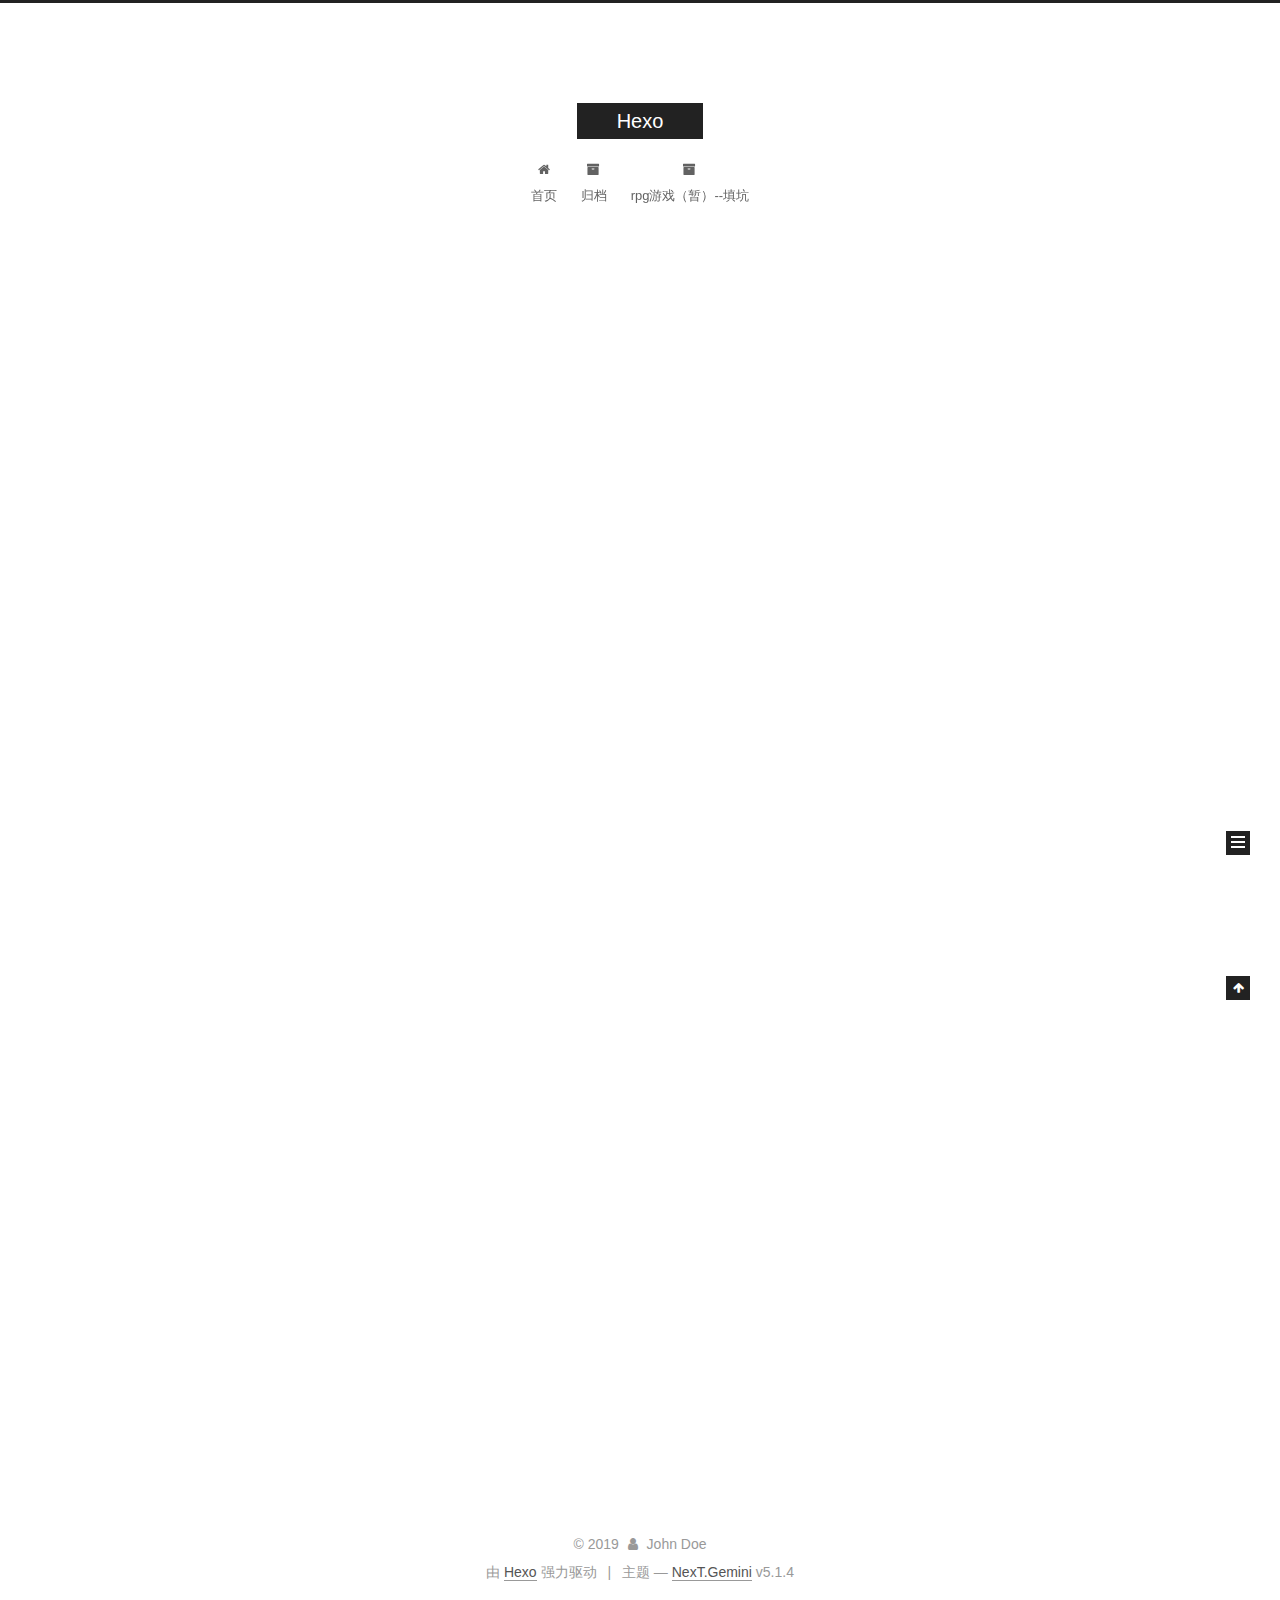
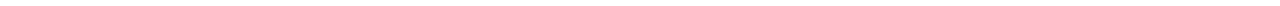
<file: index.html>
<!DOCTYPE html>



  


<html class="theme-next gemini use-motion" lang="zh-Hans">
<head><meta name="generator" content="Hexo 3.8.0">
  <meta charset="UTF-8">
<meta http-equiv="X-UA-Compatible" content="IE=edge">
<meta name="viewport" content="width=device-width, initial-scale=1, maximum-scale=1">
<meta name="theme-color" content="#222">









<meta http-equiv="Cache-Control" content="no-transform">
<meta http-equiv="Cache-Control" content="no-siteapp">
















  
  
  <link href="/lib/fancybox/source/jquery.fancybox.css?v=2.1.5" rel="stylesheet" type="text/css">







<link href="/lib/font-awesome/css/font-awesome.min.css?v=4.6.2" rel="stylesheet" type="text/css">

<link href="/css/main.css?v=5.1.4" rel="stylesheet" type="text/css">


  <link rel="apple-touch-icon" sizes="180x180" href="/images/apple-touch-icon-next.png?v=5.1.4">


  <link rel="icon" type="image/png" sizes="32x32" href="/images/favicon-32x32-next.png?v=5.1.4">


  <link rel="icon" type="image/png" sizes="16x16" href="/images/favicon-16x16-next.png?v=5.1.4">


  <link rel="mask-icon" href="/images/logo.svg?v=5.1.4" color="#222">





  <meta name="keywords" content="Hexo, NexT">










<meta property="og:type" content="website">
<meta property="og:title" content="Hexo">
<meta property="og:url" content="http://yoursite.com/index.html">
<meta property="og:site_name" content="Hexo">
<meta property="og:locale" content="zh-Hans">
<meta name="twitter:card" content="summary">
<meta name="twitter:title" content="Hexo">



<script type="text/javascript" id="hexo.configurations">
  var NexT = window.NexT || {};
  var CONFIG = {
    root: '/',
    scheme: 'Gemini',
    version: '5.1.4',
    sidebar: {"position":"left","display":"post","offset":12,"b2t":false,"scrollpercent":false,"onmobile":false},
    fancybox: true,
    tabs: true,
    motion: {"enable":true,"async":false,"transition":{"post_block":"fadeIn","post_header":"slideDownIn","post_body":"slideDownIn","coll_header":"slideLeftIn","sidebar":"slideUpIn"}},
    duoshuo: {
      userId: '0',
      author: '博主'
    },
    algolia: {
      applicationID: '',
      apiKey: '',
      indexName: '',
      hits: {"per_page":10},
      labels: {"input_placeholder":"Search for Posts","hits_empty":"We didn't find any results for the search: ${query}","hits_stats":"${hits} results found in ${time} ms"}
    }
  };
</script>



  <link rel="canonical" href="http://yoursite.com/">





  <title>Hexo</title>
  








</head>

<body itemscope="" itemtype="http://schema.org/WebPage" lang="zh-Hans">

  
  
    
  

  <div class="container sidebar-position-left 
  page-home">
    <div class="headband"></div>

    <header id="header" class="header" itemscope="" itemtype="http://schema.org/WPHeader">
      <div class="header-inner"><div class="site-brand-wrapper">
  <div class="site-meta ">
    

    <div class="custom-logo-site-title">
      <a href="/" class="brand" rel="start">
        <span class="logo-line-before"><i></i></span>
        <span class="site-title">Hexo</span>
        <span class="logo-line-after"><i></i></span>
      </a>
    </div>
      
        <p class="site-subtitle"></p>
      
  </div>

  <div class="site-nav-toggle">
    <button>
      <span class="btn-bar"></span>
      <span class="btn-bar"></span>
      <span class="btn-bar"></span>
    </button>
  </div>
</div>

<nav class="site-nav">
  

  
    <ul id="menu" class="menu">
      
        
        <li class="menu-item menu-item-home">
          <a href="/" rel="section">
            
              <i class="menu-item-icon fa fa-fw fa-home"></i> <br>
            
            首页
          </a>
        </li>
      
        
        <li class="menu-item menu-item-archives">
          <a href="/archives/" rel="section">
            
              <i class="menu-item-icon fa fa-fw fa-archive"></i> <br>
            
            归档
          </a>
        </li>
      
	   <li class="menu-item menu-item-archives">
          <a href="/Project1/" rel="section">
            
              <i class="menu-item-icon fa fa-fw fa-archive"></i> <br>
            
			rpg游戏（暂）--填坑
          </a>
        </li>

      
    </ul>
  

  
</nav>



 </div>
    </header>

    <main id="main" class="main">
      <div class="main-inner">
        <div class="content-wrap">
          <div id="content" class="content">
            
  <section id="posts" class="posts-expand">
    
      

  

  
  
  

  <article class="post post-type-normal" itemscope="" itemtype="http://schema.org/Article">
  
  
  
  <div class="post-block">
    <link itemprop="mainEntityOfPage" href="http://yoursite.com/2019/01/29/postName/">

    <span hidden itemprop="author" itemscope="" itemtype="http://schema.org/Person">
      <meta itemprop="name" content="John Doe">
      <meta itemprop="description" content="">
      <meta itemprop="image" content="/images/avatar.gif">
    </span>

    <span hidden itemprop="publisher" itemscope="" itemtype="http://schema.org/Organization">
      <meta itemprop="name" content="Hexo">
    </span>

    
      <header class="post-header">

        
        
          <h1 class="post-title" itemprop="name headline">
                
                <a class="post-title-link" href="/2019/01/29/postName/" itemprop="url">postName</a></h1>
        

        <div class="post-meta">
          <span class="post-time">
            
              <span class="post-meta-item-icon">
                <i class="fa fa-calendar-o"></i>
              </span>
              
                <span class="post-meta-item-text">发表于</span>
              
              <time title="创建于" itemprop="dateCreated datePublished" datetime="2019-01-29T20:27:27+08:00">
                2019-01-29
              </time>
            

            

            
          </span>

          

          
            
          

          
          

          

          

          

        </div>
      </header>
    

    
    
    
    <div class="post-body" itemprop="articleBody">

      
      

      
        
          
            
          
        
      
    </div>
    
    
    

    

    

    

    <footer class="post-footer">
      

      

      

      
      
        <div class="post-eof"></div>
      
    </footer>
  </div>
  
  
  
  </article>


    
      

  

  
  
  

  <article class="post post-type-normal" itemscope="" itemtype="http://schema.org/Article">
  
  
  
  <div class="post-block">
    <link itemprop="mainEntityOfPage" href="http://yoursite.com/2019/01/29/hello-world/">

    <span hidden itemprop="author" itemscope="" itemtype="http://schema.org/Person">
      <meta itemprop="name" content="John Doe">
      <meta itemprop="description" content="">
      <meta itemprop="image" content="/images/avatar.gif">
    </span>

    <span hidden itemprop="publisher" itemscope="" itemtype="http://schema.org/Organization">
      <meta itemprop="name" content="Hexo">
    </span>

    
      <header class="post-header">

        
        
          <h1 class="post-title" itemprop="name headline">
                
                <a class="post-title-link" href="/2019/01/29/hello-world/" itemprop="url">Hello World</a></h1>
        

        <div class="post-meta">
          <span class="post-time">
            
              <span class="post-meta-item-icon">
                <i class="fa fa-calendar-o"></i>
              </span>
              
                <span class="post-meta-item-text">发表于</span>
              
              <time title="创建于" itemprop="dateCreated datePublished" datetime="2019-01-29T19:10:36+08:00">
                2019-01-29
              </time>
            

            

            
          </span>

          

          
            
          

          
          

          

          

          

        </div>
      </header>
    

    
    
    
    <div class="post-body" itemprop="articleBody">

      
      

      
        
          
            <p>Welcome to <a href="https://hexo.io/" target="_blank" rel="noopener">Hexo</a>! This is your very first post. Check <a href="https://hexo.io/docs/" target="_blank" rel="noopener">documentation</a> for more info. If you get any problems when using Hexo, you can find the answer in <a href="https://hexo.io/docs/troubleshooting.html" target="_blank" rel="noopener">troubleshooting</a> or you can ask me on <a href="https://github.com/hexojs/hexo/issues" target="_blank" rel="noopener">GitHub</a>.</p>
<h2 id="Quick-Start"><a href="#Quick-Start" class="headerlink" title="Quick Start"></a>Quick Start</h2><h3 id="Create-a-new-post"><a href="#Create-a-new-post" class="headerlink" title="Create a new post"></a>Create a new post</h3><figure class="highlight bash"><table><tr><td class="gutter"><pre><span class="line">1</span><br></pre></td><td class="code"><pre><span class="line">$ hexo new <span class="string">"My New Post"</span></span><br></pre></td></tr></table></figure>
<p>More info: <a href="https://hexo.io/docs/writing.html" target="_blank" rel="noopener">Writing</a></p>
<h3 id="Run-server"><a href="#Run-server" class="headerlink" title="Run server"></a>Run server</h3><figure class="highlight bash"><table><tr><td class="gutter"><pre><span class="line">1</span><br></pre></td><td class="code"><pre><span class="line">$ hexo server</span><br></pre></td></tr></table></figure>
<p>More info: <a href="https://hexo.io/docs/server.html" target="_blank" rel="noopener">Server</a></p>
<h3 id="Generate-static-files"><a href="#Generate-static-files" class="headerlink" title="Generate static files"></a>Generate static files</h3><figure class="highlight bash"><table><tr><td class="gutter"><pre><span class="line">1</span><br></pre></td><td class="code"><pre><span class="line">$ hexo generate</span><br></pre></td></tr></table></figure>
<p>More info: <a href="https://hexo.io/docs/generating.html" target="_blank" rel="noopener">Generating</a></p>
<h3 id="Deploy-to-remote-sites"><a href="#Deploy-to-remote-sites" class="headerlink" title="Deploy to remote sites"></a>Deploy to remote sites</h3><figure class="highlight bash"><table><tr><td class="gutter"><pre><span class="line">1</span><br></pre></td><td class="code"><pre><span class="line">$ hexo deploy</span><br></pre></td></tr></table></figure>
<p>More info: <a href="https://hexo.io/docs/deployment.html" target="_blank" rel="noopener">Deployment</a></p>

          
        
      
    </div>
    
    
    

    

    

    

    <footer class="post-footer">
      

      

      

      
      
        <div class="post-eof"></div>
      
    </footer>
  </div>
  
  
  
  </article>


    
  </section>

  


          </div>
          


          

        </div>
        
          
  
  <div class="sidebar-toggle">
    <div class="sidebar-toggle-line-wrap">
      <span class="sidebar-toggle-line sidebar-toggle-line-first"></span>
      <span class="sidebar-toggle-line sidebar-toggle-line-middle"></span>
      <span class="sidebar-toggle-line sidebar-toggle-line-last"></span>
    </div>
  </div>

  <aside id="sidebar" class="sidebar">
    
    <div class="sidebar-inner">

      

      

      <section class="site-overview-wrap sidebar-panel sidebar-panel-active">
        <div class="site-overview">
          <div class="site-author motion-element" itemprop="author" itemscope="" itemtype="http://schema.org/Person">
            
              <p class="site-author-name" itemprop="name">John Doe</p>
              <p class="site-description motion-element" itemprop="description"></p>
          </div>

          <nav class="site-state motion-element">

            
              <div class="site-state-item site-state-posts">
              
                <a href="/archives/">
              
                  <span class="site-state-item-count">2</span>
                  <span class="site-state-item-name">日志</span>
                </a>
              </div>
            

            

            

          </nav>

          

          

          
          

          
          

          

        </div>
      </section>

      

      

    </div>
  </aside>


        
      </div>
    </main>

    <footer id="footer" class="footer">
      <div class="footer-inner">
        <div class="copyright">&copy; <span itemprop="copyrightYear">2019</span>
  <span class="with-love">
    <i class="fa fa-user"></i>
  </span>
  <span class="author" itemprop="copyrightHolder">John Doe</span>

  
</div>


  <div class="powered-by">由 <a class="theme-link" target="_blank" href="https://hexo.io">Hexo</a> 强力驱动</div>



  <span class="post-meta-divider">|</span>



  <div class="theme-info">主题 &mdash; <a class="theme-link" target="_blank" href="https://github.com/iissnan/hexo-theme-next">NexT.Gemini</a> v5.1.4</div>




        







        
      </div>
    </footer>

    
      <div class="back-to-top">
        <i class="fa fa-arrow-up"></i>
        
      </div>
    

    

  </div>

  

<script type="text/javascript">
  if (Object.prototype.toString.call(window.Promise) !== '[object Function]') {
    window.Promise = null;
  }
</script>









  












  
  
    <script type="text/javascript" src="/lib/jquery/index.js?v=2.1.3"></script>
  

  
  
    <script type="text/javascript" src="/lib/fastclick/lib/fastclick.min.js?v=1.0.6"></script>
  

  
  
    <script type="text/javascript" src="/lib/jquery_lazyload/jquery.lazyload.js?v=1.9.7"></script>
  

  
  
    <script type="text/javascript" src="/lib/velocity/velocity.min.js?v=1.2.1"></script>
  

  
  
    <script type="text/javascript" src="/lib/velocity/velocity.ui.min.js?v=1.2.1"></script>
  

  
  
    <script type="text/javascript" src="/lib/fancybox/source/jquery.fancybox.pack.js?v=2.1.5"></script>
  


  


  <script type="text/javascript" src="/js/src/utils.js?v=5.1.4"></script>

  <script type="text/javascript" src="/js/src/motion.js?v=5.1.4"></script>



  
  


  <script type="text/javascript" src="/js/src/affix.js?v=5.1.4"></script>

  <script type="text/javascript" src="/js/src/schemes/pisces.js?v=5.1.4"></script>



  

  


  <script type="text/javascript" src="/js/src/bootstrap.js?v=5.1.4"></script>



  


  




	





  





  












  





  

  

  

  
  

  

  

  

</body>
</html>
</file>
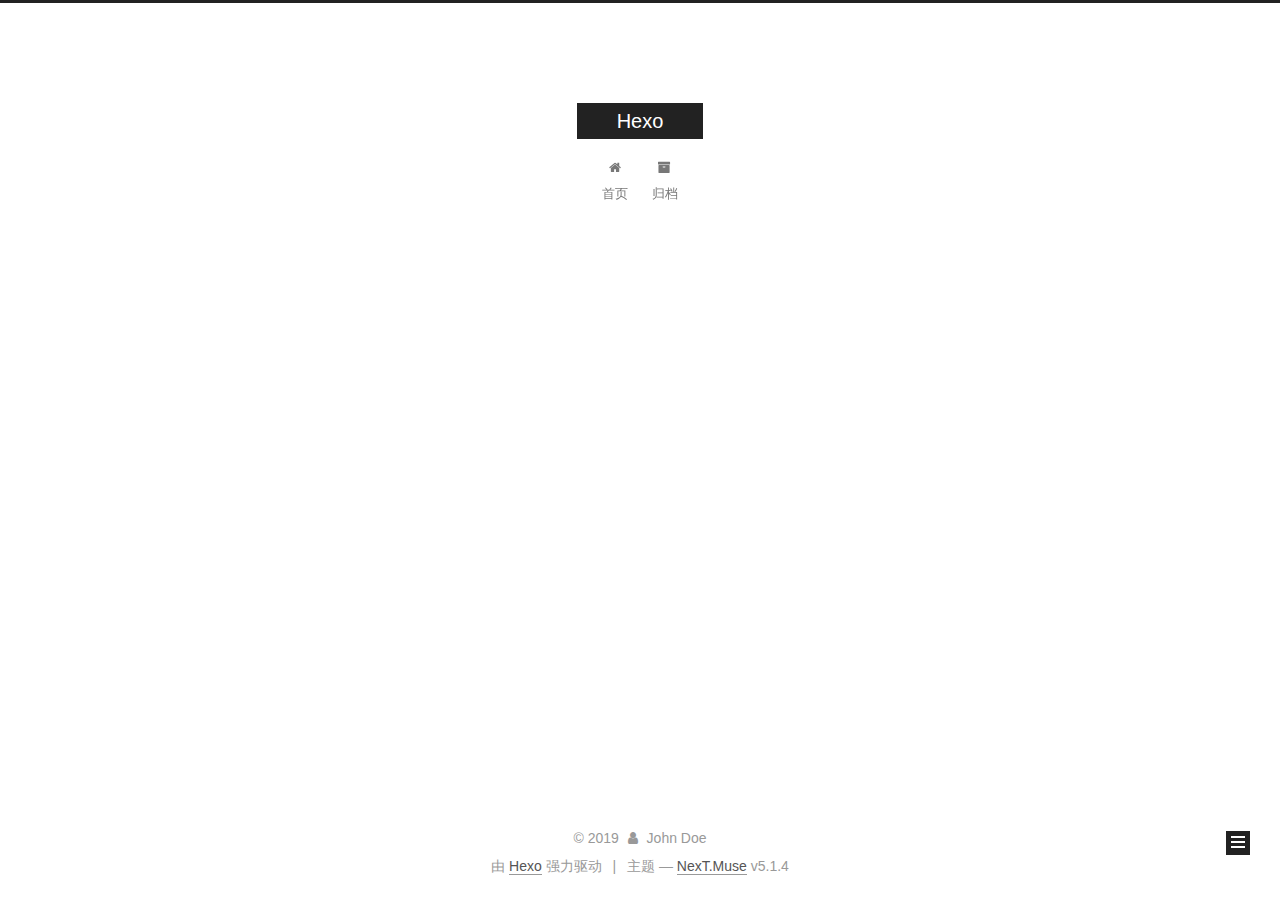
<file: archives/index.html>
<!DOCTYPE html>



  


<html class="theme-next muse use-motion" lang="zh-Hans">
<head><meta name="generator" content="Hexo 3.8.0">
  <meta charset="UTF-8">
<meta http-equiv="X-UA-Compatible" content="IE=edge">
<meta name="viewport" content="width=device-width, initial-scale=1, maximum-scale=1">
<meta name="theme-color" content="#222">









<meta http-equiv="Cache-Control" content="no-transform">
<meta http-equiv="Cache-Control" content="no-siteapp">
















  
  
  <link href="/lib/fancybox/source/jquery.fancybox.css?v=2.1.5" rel="stylesheet" type="text/css">







<link href="/lib/font-awesome/css/font-awesome.min.css?v=4.6.2" rel="stylesheet" type="text/css">

<link href="/css/main.css?v=5.1.4" rel="stylesheet" type="text/css">


  <link rel="apple-touch-icon" sizes="180x180" href="/images/apple-touch-icon-next.png?v=5.1.4">


  <link rel="icon" type="image/png" sizes="32x32" href="/images/favicon-32x32-next.png?v=5.1.4">


  <link rel="icon" type="image/png" sizes="16x16" href="/images/favicon-16x16-next.png?v=5.1.4">


  <link rel="mask-icon" href="/images/logo.svg?v=5.1.4" color="#222">





  <meta name="keywords" content="Hexo, NexT">










<meta property="og:type" content="website">
<meta property="og:title" content="Hexo">
<meta property="og:url" content="http://yoursite.com/archives/index.html">
<meta property="og:site_name" content="Hexo">
<meta property="og:locale" content="zh-Hans">
<meta name="twitter:card" content="summary">
<meta name="twitter:title" content="Hexo">



<script type="text/javascript" id="hexo.configurations">
  var NexT = window.NexT || {};
  var CONFIG = {
    root: '/',
    scheme: 'Muse',
    version: '5.1.4',
    sidebar: {"position":"left","display":"post","offset":12,"b2t":false,"scrollpercent":false,"onmobile":false},
    fancybox: true,
    tabs: true,
    motion: {"enable":true,"async":false,"transition":{"post_block":"fadeIn","post_header":"slideDownIn","post_body":"slideDownIn","coll_header":"slideLeftIn","sidebar":"slideUpIn"}},
    duoshuo: {
      userId: '0',
      author: '博主'
    },
    algolia: {
      applicationID: '',
      apiKey: '',
      indexName: '',
      hits: {"per_page":10},
      labels: {"input_placeholder":"Search for Posts","hits_empty":"We didn't find any results for the search: ${query}","hits_stats":"${hits} results found in ${time} ms"}
    }
  };
</script>



  <link rel="canonical" href="http://yoursite.com/archives/">





  <title>归档 | Hexo</title>
  








</head>

<body itemscope="" itemtype="http://schema.org/WebPage" lang="zh-Hans">

  
  
    
  

  <div class="container sidebar-position-left page-archive">
    <div class="headband"></div>

    <header id="header" class="header" itemscope="" itemtype="http://schema.org/WPHeader">
      <div class="header-inner"><div class="site-brand-wrapper">
  <div class="site-meta ">
    

    <div class="custom-logo-site-title">
      <a href="/" class="brand" rel="start">
        <span class="logo-line-before"><i></i></span>
        <span class="site-title">Hexo</span>
        <span class="logo-line-after"><i></i></span>
      </a>
    </div>
      
        <p class="site-subtitle"></p>
      
  </div>

  <div class="site-nav-toggle">
    <button>
      <span class="btn-bar"></span>
      <span class="btn-bar"></span>
      <span class="btn-bar"></span>
    </button>
  </div>
</div>

<nav class="site-nav">
  

  
    <ul id="menu" class="menu">
      
        
        <li class="menu-item menu-item-home">
          <a href="/" rel="section">
            
              <i class="menu-item-icon fa fa-fw fa-home"></i> <br>
            
            首页
          </a>
        </li>
      
        
        <li class="menu-item menu-item-archives">
          <a href="/archives/" rel="section">
            
              <i class="menu-item-icon fa fa-fw fa-archive"></i> <br>
            
            归档
          </a>
        </li>
      

      
    </ul>
  

  
</nav>



 </div>
    </header>

    <main id="main" class="main">
      <div class="main-inner">
        <div class="content-wrap">
          <div id="content" class="content">
            

  
  
  
  <div class="post-block archive">
    <div id="posts" class="posts-collapse">
      <span class="archive-move-on"></span>

      <span class="archive-page-counter">
        
        
        
          
        
        嗯..! 目前共计 2 篇日志。 继续努力。
      </span>

      

        
        
        

        
          
          <div class="collection-title">
            <h1 class="archive-year" id="archive-year-2019">2019</h1>
          </div>
        
        

        

  <article class="post post-type-normal" itemscope="" itemtype="http://schema.org/Article">
    <header class="post-header">

      <h2 class="post-title">
        
            <a class="post-title-link" href="/2019/01/29/postName/" itemprop="url">
              
                <span itemprop="name">postName</span>
              
            </a>
        
      </h2>

      <div class="post-meta">
        <time class="post-time" itemprop="dateCreated" datetime="2019-01-29T20:27:27+08:00" content="2019-01-29">
          01-29
        </time>
      </div>

    </header>
  </article>



      

        
        
        

        
        

        

  <article class="post post-type-normal" itemscope="" itemtype="http://schema.org/Article">
    <header class="post-header">

      <h2 class="post-title">
        
            <a class="post-title-link" href="/2019/01/29/hello-world/" itemprop="url">
              
                <span itemprop="name">Hello World</span>
              
            </a>
        
      </h2>

      <div class="post-meta">
        <time class="post-time" itemprop="dateCreated" datetime="2019-01-29T19:10:36+08:00" content="2019-01-29">
          01-29
        </time>
      </div>

    </header>
  </article>



      

    </div>
  </div>
  
  
  

  



          </div>
          


          

        </div>
        
          
  
  <div class="sidebar-toggle">
    <div class="sidebar-toggle-line-wrap">
      <span class="sidebar-toggle-line sidebar-toggle-line-first"></span>
      <span class="sidebar-toggle-line sidebar-toggle-line-middle"></span>
      <span class="sidebar-toggle-line sidebar-toggle-line-last"></span>
    </div>
  </div>

  <aside id="sidebar" class="sidebar">
    
    <div class="sidebar-inner">

      

      

      <section class="site-overview-wrap sidebar-panel sidebar-panel-active">
        <div class="site-overview">
          <div class="site-author motion-element" itemprop="author" itemscope="" itemtype="http://schema.org/Person">
            
              <p class="site-author-name" itemprop="name">John Doe</p>
              <p class="site-description motion-element" itemprop="description"></p>
          </div>

          <nav class="site-state motion-element">

            
              <div class="site-state-item site-state-posts">
              
                <a href="/archives/">
              
                  <span class="site-state-item-count">2</span>
                  <span class="site-state-item-name">日志</span>
                </a>
              </div>
            

            

            

          </nav>

          

          

          
          

          
          

          

        </div>
      </section>

      

      

    </div>
  </aside>


        
      </div>
    </main>

    <footer id="footer" class="footer">
      <div class="footer-inner">
        <div class="copyright">&copy; <span itemprop="copyrightYear">2019</span>
  <span class="with-love">
    <i class="fa fa-user"></i>
  </span>
  <span class="author" itemprop="copyrightHolder">John Doe</span>

  
</div>


  <div class="powered-by">由 <a class="theme-link" target="_blank" href="https://hexo.io">Hexo</a> 强力驱动</div>



  <span class="post-meta-divider">|</span>



  <div class="theme-info">主题 &mdash; <a class="theme-link" target="_blank" href="https://github.com/iissnan/hexo-theme-next">NexT.Muse</a> v5.1.4</div>




        







        
      </div>
    </footer>

    
      <div class="back-to-top">
        <i class="fa fa-arrow-up"></i>
        
      </div>
    

    

  </div>

  

<script type="text/javascript">
  if (Object.prototype.toString.call(window.Promise) !== '[object Function]') {
    window.Promise = null;
  }
</script>









  












  
  
    <script type="text/javascript" src="/lib/jquery/index.js?v=2.1.3"></script>
  

  
  
    <script type="text/javascript" src="/lib/fastclick/lib/fastclick.min.js?v=1.0.6"></script>
  

  
  
    <script type="text/javascript" src="/lib/jquery_lazyload/jquery.lazyload.js?v=1.9.7"></script>
  

  
  
    <script type="text/javascript" src="/lib/velocity/velocity.min.js?v=1.2.1"></script>
  

  
  
    <script type="text/javascript" src="/lib/velocity/velocity.ui.min.js?v=1.2.1"></script>
  

  
  
    <script type="text/javascript" src="/lib/fancybox/source/jquery.fancybox.pack.js?v=2.1.5"></script>
  


  


  <script type="text/javascript" src="/js/src/utils.js?v=5.1.4"></script>

  <script type="text/javascript" src="/js/src/motion.js?v=5.1.4"></script>



  
  

  

  


  <script type="text/javascript" src="/js/src/bootstrap.js?v=5.1.4"></script>



  


  




	





  





  












  





  

  

  

  
  

  

  

  

</body>
</html>
</file>
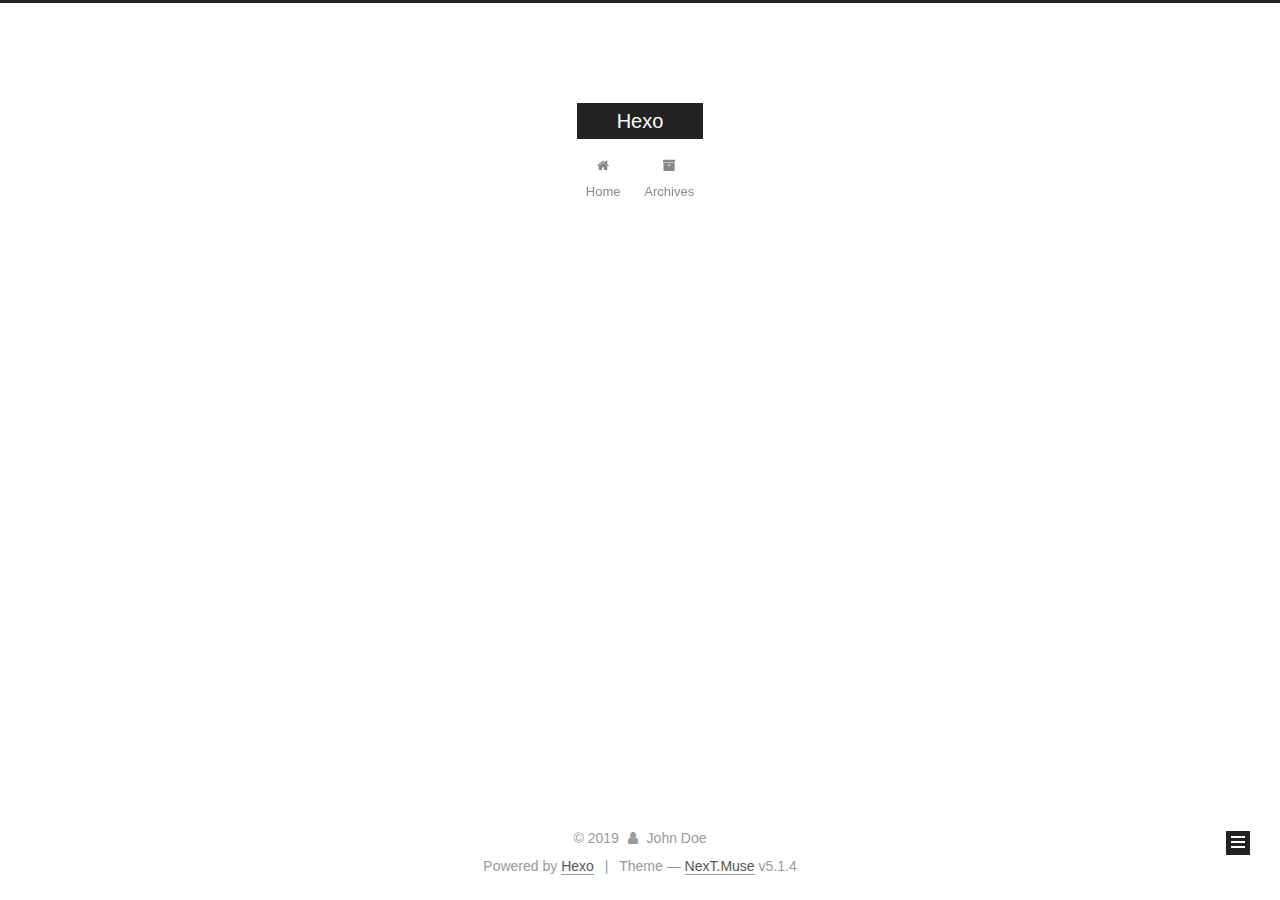
<file: archives/2019/index.html>
<!DOCTYPE html>



  


<html class="theme-next muse use-motion" lang="">
<head><meta name="generator" content="Hexo 3.8.0">
  <meta charset="UTF-8">
<meta http-equiv="X-UA-Compatible" content="IE=edge">
<meta name="viewport" content="width=device-width, initial-scale=1, maximum-scale=1">
<meta name="theme-color" content="#222">









<meta http-equiv="Cache-Control" content="no-transform">
<meta http-equiv="Cache-Control" content="no-siteapp">
















  
  
  <link href="/lib/fancybox/source/jquery.fancybox.css?v=2.1.5" rel="stylesheet" type="text/css">







<link href="/lib/font-awesome/css/font-awesome.min.css?v=4.6.2" rel="stylesheet" type="text/css">

<link href="/css/main.css?v=5.1.4" rel="stylesheet" type="text/css">


  <link rel="apple-touch-icon" sizes="180x180" href="/images/apple-touch-icon-next.png?v=5.1.4">


  <link rel="icon" type="image/png" sizes="32x32" href="/images/favicon-32x32-next.png?v=5.1.4">


  <link rel="icon" type="image/png" sizes="16x16" href="/images/favicon-16x16-next.png?v=5.1.4">


  <link rel="mask-icon" href="/images/logo.svg?v=5.1.4" color="#222">





  <meta name="keywords" content="Hexo, NexT">










<meta property="og:type" content="website">
<meta property="og:title" content="Hexo">
<meta property="og:url" content="http://yoursite.com/archives/2019/index.html">
<meta property="og:site_name" content="Hexo">
<meta property="og:locale" content="default">
<meta name="twitter:card" content="summary">
<meta name="twitter:title" content="Hexo">



<script type="text/javascript" id="hexo.configurations">
  var NexT = window.NexT || {};
  var CONFIG = {
    root: '/',
    scheme: 'Muse',
    version: '5.1.4',
    sidebar: {"position":"left","display":"post","offset":12,"b2t":false,"scrollpercent":false,"onmobile":false},
    fancybox: true,
    tabs: true,
    motion: {"enable":true,"async":false,"transition":{"post_block":"fadeIn","post_header":"slideDownIn","post_body":"slideDownIn","coll_header":"slideLeftIn","sidebar":"slideUpIn"}},
    duoshuo: {
      userId: '0',
      author: 'Author'
    },
    algolia: {
      applicationID: '',
      apiKey: '',
      indexName: '',
      hits: {"per_page":10},
      labels: {"input_placeholder":"Search for Posts","hits_empty":"We didn't find any results for the search: ${query}","hits_stats":"${hits} results found in ${time} ms"}
    }
  };
</script>



  <link rel="canonical" href="http://yoursite.com/archives/2019/">





  <title>Archive | Hexo</title>
  








</head>

<body itemscope="" itemtype="http://schema.org/WebPage" lang="default">

  
  
    
  

  <div class="container sidebar-position-left page-archive">
    <div class="headband"></div>

    <header id="header" class="header" itemscope="" itemtype="http://schema.org/WPHeader">
      <div class="header-inner"><div class="site-brand-wrapper">
  <div class="site-meta ">
    

    <div class="custom-logo-site-title">
      <a href="/" class="brand" rel="start">
        <span class="logo-line-before"><i></i></span>
        <span class="site-title">Hexo</span>
        <span class="logo-line-after"><i></i></span>
      </a>
    </div>
      
        <p class="site-subtitle"></p>
      
  </div>

  <div class="site-nav-toggle">
    <button>
      <span class="btn-bar"></span>
      <span class="btn-bar"></span>
      <span class="btn-bar"></span>
    </button>
  </div>
</div>

<nav class="site-nav">
  

  
    <ul id="menu" class="menu">
      
        
        <li class="menu-item menu-item-home">
          <a href="/" rel="section">
            
              <i class="menu-item-icon fa fa-fw fa-home"></i> <br>
            
            Home
          </a>
        </li>
      
        
        <li class="menu-item menu-item-archives">
          <a href="/archives/" rel="section">
            
              <i class="menu-item-icon fa fa-fw fa-archive"></i> <br>
            
            Archives
          </a>
        </li>
      

      
    </ul>
  

  
</nav>



 </div>
    </header>

    <main id="main" class="main">
      <div class="main-inner">
        <div class="content-wrap">
          <div id="content" class="content">
            

  
  
  
  <div class="post-block archive">
    <div id="posts" class="posts-collapse">
      <span class="archive-move-on"></span>

      <span class="archive-page-counter">
        
        
        
          
        
        Um..! 1 post. Keep on posting.
      </span>

      

        
        
        

        
          
          <div class="collection-title">
            <h1 class="archive-year" id="archive-year-2019">2019</h1>
          </div>
        
        

        

  <article class="post post-type-normal" itemscope="" itemtype="http://schema.org/Article">
    <header class="post-header">

      <h2 class="post-title">
        
            <a class="post-title-link" href="/2019/01/29/hello-world/" itemprop="url">
              
                <span itemprop="name">Hello World</span>
              
            </a>
        
      </h2>

      <div class="post-meta">
        <time class="post-time" itemprop="dateCreated" datetime="2019-01-29T19:10:36+08:00" content="2019-01-29">
          01-29
        </time>
      </div>

    </header>
  </article>



      

    </div>
  </div>
  
  
  

  



          </div>
          


          

        </div>
        
          
  
  <div class="sidebar-toggle">
    <div class="sidebar-toggle-line-wrap">
      <span class="sidebar-toggle-line sidebar-toggle-line-first"></span>
      <span class="sidebar-toggle-line sidebar-toggle-line-middle"></span>
      <span class="sidebar-toggle-line sidebar-toggle-line-last"></span>
    </div>
  </div>

  <aside id="sidebar" class="sidebar">
    
    <div class="sidebar-inner">

      

      

      <section class="site-overview-wrap sidebar-panel sidebar-panel-active">
        <div class="site-overview">
          <div class="site-author motion-element" itemprop="author" itemscope="" itemtype="http://schema.org/Person">
            
              <p class="site-author-name" itemprop="name">John Doe</p>
              <p class="site-description motion-element" itemprop="description"></p>
          </div>

          <nav class="site-state motion-element">

            
              <div class="site-state-item site-state-posts">
              
                <a href="/archives/">
              
                  <span class="site-state-item-count">1</span>
                  <span class="site-state-item-name">posts</span>
                </a>
              </div>
            

            

            

          </nav>

          

          

          
          

          
          

          

        </div>
      </section>

      

      

    </div>
  </aside>


        
      </div>
    </main>

    <footer id="footer" class="footer">
      <div class="footer-inner">
        <div class="copyright">&copy; <span itemprop="copyrightYear">2019</span>
  <span class="with-love">
    <i class="fa fa-user"></i>
  </span>
  <span class="author" itemprop="copyrightHolder">John Doe</span>

  
</div>


  <div class="powered-by">Powered by <a class="theme-link" target="_blank" href="https://hexo.io">Hexo</a></div>



  <span class="post-meta-divider">|</span>



  <div class="theme-info">Theme &mdash; <a class="theme-link" target="_blank" href="https://github.com/iissnan/hexo-theme-next">NexT.Muse</a> v5.1.4</div>




        







        
      </div>
    </footer>

    
      <div class="back-to-top">
        <i class="fa fa-arrow-up"></i>
        
      </div>
    

    

  </div>

  

<script type="text/javascript">
  if (Object.prototype.toString.call(window.Promise) !== '[object Function]') {
    window.Promise = null;
  }
</script>









  












  
  
    <script type="text/javascript" src="/lib/jquery/index.js?v=2.1.3"></script>
  

  
  
    <script type="text/javascript" src="/lib/fastclick/lib/fastclick.min.js?v=1.0.6"></script>
  

  
  
    <script type="text/javascript" src="/lib/jquery_lazyload/jquery.lazyload.js?v=1.9.7"></script>
  

  
  
    <script type="text/javascript" src="/lib/velocity/velocity.min.js?v=1.2.1"></script>
  

  
  
    <script type="text/javascript" src="/lib/velocity/velocity.ui.min.js?v=1.2.1"></script>
  

  
  
    <script type="text/javascript" src="/lib/fancybox/source/jquery.fancybox.pack.js?v=2.1.5"></script>
  


  


  <script type="text/javascript" src="/js/src/utils.js?v=5.1.4"></script>

  <script type="text/javascript" src="/js/src/motion.js?v=5.1.4"></script>



  
  

  

  


  <script type="text/javascript" src="/js/src/bootstrap.js?v=5.1.4"></script>



  


  




	





  





  












  





  

  

  

  
  

  

  

  

</body>
</html>
</file>
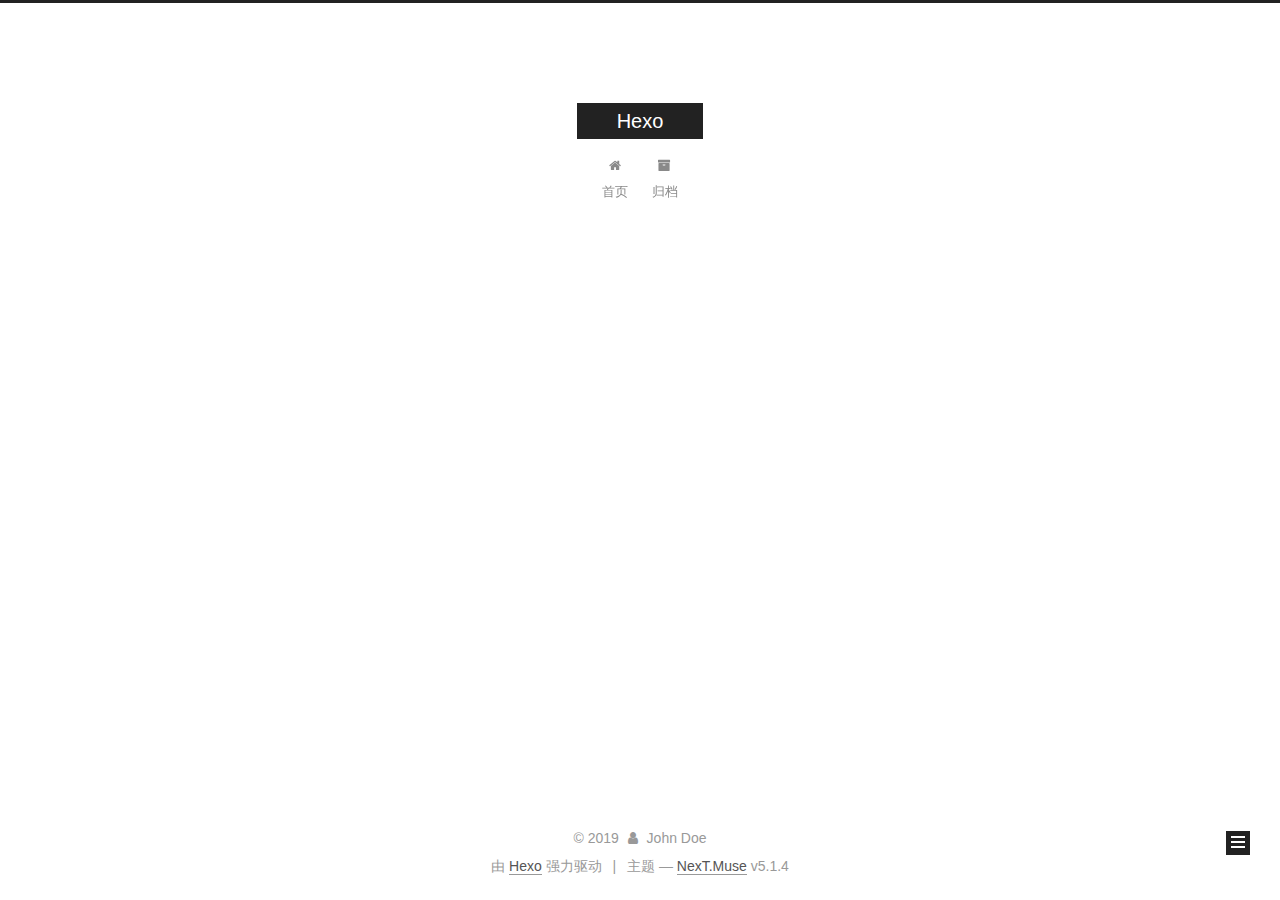
<file: archives/2019/01/index.html>
<!DOCTYPE html>



  


<html class="theme-next muse use-motion" lang="zh-Hans">
<head><meta name="generator" content="Hexo 3.8.0">
  <meta charset="UTF-8">
<meta http-equiv="X-UA-Compatible" content="IE=edge">
<meta name="viewport" content="width=device-width, initial-scale=1, maximum-scale=1">
<meta name="theme-color" content="#222">









<meta http-equiv="Cache-Control" content="no-transform">
<meta http-equiv="Cache-Control" content="no-siteapp">
















  
  
  <link href="/lib/fancybox/source/jquery.fancybox.css?v=2.1.5" rel="stylesheet" type="text/css">







<link href="/lib/font-awesome/css/font-awesome.min.css?v=4.6.2" rel="stylesheet" type="text/css">

<link href="/css/main.css?v=5.1.4" rel="stylesheet" type="text/css">


  <link rel="apple-touch-icon" sizes="180x180" href="/images/apple-touch-icon-next.png?v=5.1.4">


  <link rel="icon" type="image/png" sizes="32x32" href="/images/favicon-32x32-next.png?v=5.1.4">


  <link rel="icon" type="image/png" sizes="16x16" href="/images/favicon-16x16-next.png?v=5.1.4">


  <link rel="mask-icon" href="/images/logo.svg?v=5.1.4" color="#222">





  <meta name="keywords" content="Hexo, NexT">










<meta property="og:type" content="website">
<meta property="og:title" content="Hexo">
<meta property="og:url" content="http://yoursite.com/archives/2019/01/index.html">
<meta property="og:site_name" content="Hexo">
<meta property="og:locale" content="zh-Hans">
<meta name="twitter:card" content="summary">
<meta name="twitter:title" content="Hexo">



<script type="text/javascript" id="hexo.configurations">
  var NexT = window.NexT || {};
  var CONFIG = {
    root: '/',
    scheme: 'Muse',
    version: '5.1.4',
    sidebar: {"position":"left","display":"post","offset":12,"b2t":false,"scrollpercent":false,"onmobile":false},
    fancybox: true,
    tabs: true,
    motion: {"enable":true,"async":false,"transition":{"post_block":"fadeIn","post_header":"slideDownIn","post_body":"slideDownIn","coll_header":"slideLeftIn","sidebar":"slideUpIn"}},
    duoshuo: {
      userId: '0',
      author: '博主'
    },
    algolia: {
      applicationID: '',
      apiKey: '',
      indexName: '',
      hits: {"per_page":10},
      labels: {"input_placeholder":"Search for Posts","hits_empty":"We didn't find any results for the search: ${query}","hits_stats":"${hits} results found in ${time} ms"}
    }
  };
</script>



  <link rel="canonical" href="http://yoursite.com/archives/2019/01/">





  <title>归档 | Hexo</title>
  








</head>

<body itemscope="" itemtype="http://schema.org/WebPage" lang="zh-Hans">

  
  
    
  

  <div class="container sidebar-position-left page-archive">
    <div class="headband"></div>

    <header id="header" class="header" itemscope="" itemtype="http://schema.org/WPHeader">
      <div class="header-inner"><div class="site-brand-wrapper">
  <div class="site-meta ">
    

    <div class="custom-logo-site-title">
      <a href="/" class="brand" rel="start">
        <span class="logo-line-before"><i></i></span>
        <span class="site-title">Hexo</span>
        <span class="logo-line-after"><i></i></span>
      </a>
    </div>
      
        <p class="site-subtitle"></p>
      
  </div>

  <div class="site-nav-toggle">
    <button>
      <span class="btn-bar"></span>
      <span class="btn-bar"></span>
      <span class="btn-bar"></span>
    </button>
  </div>
</div>

<nav class="site-nav">
  

  
    <ul id="menu" class="menu">
      
        
        <li class="menu-item menu-item-home">
          <a href="/" rel="section">
            
              <i class="menu-item-icon fa fa-fw fa-home"></i> <br>
            
            首页
          </a>
        </li>
      
        
        <li class="menu-item menu-item-archives">
          <a href="/archives/" rel="section">
            
              <i class="menu-item-icon fa fa-fw fa-archive"></i> <br>
            
            归档
          </a>
        </li>
      

      
    </ul>
  

  
</nav>



 </div>
    </header>

    <main id="main" class="main">
      <div class="main-inner">
        <div class="content-wrap">
          <div id="content" class="content">
            

  
  
  
  <div class="post-block archive">
    <div id="posts" class="posts-collapse">
      <span class="archive-move-on"></span>

      <span class="archive-page-counter">
        
        
        
          
        
        嗯..! 目前共计 2 篇日志。 继续努力。
      </span>

      

        
        
        

        
          
          <div class="collection-title">
            <h1 class="archive-year" id="archive-year-2019">2019</h1>
          </div>
        
        

        

  <article class="post post-type-normal" itemscope="" itemtype="http://schema.org/Article">
    <header class="post-header">

      <h2 class="post-title">
        
            <a class="post-title-link" href="/2019/01/29/postName/" itemprop="url">
              
                <span itemprop="name">postName</span>
              
            </a>
        
      </h2>

      <div class="post-meta">
        <time class="post-time" itemprop="dateCreated" datetime="2019-01-29T20:27:27+08:00" content="2019-01-29">
          01-29
        </time>
      </div>

    </header>
  </article>



      

        
        
        

        
        

        

  <article class="post post-type-normal" itemscope="" itemtype="http://schema.org/Article">
    <header class="post-header">

      <h2 class="post-title">
        
            <a class="post-title-link" href="/2019/01/29/hello-world/" itemprop="url">
              
                <span itemprop="name">Hello World</span>
              
            </a>
        
      </h2>

      <div class="post-meta">
        <time class="post-time" itemprop="dateCreated" datetime="2019-01-29T19:10:36+08:00" content="2019-01-29">
          01-29
        </time>
      </div>

    </header>
  </article>



      

    </div>
  </div>
  
  
  

  



          </div>
          


          

        </div>
        
          
  
  <div class="sidebar-toggle">
    <div class="sidebar-toggle-line-wrap">
      <span class="sidebar-toggle-line sidebar-toggle-line-first"></span>
      <span class="sidebar-toggle-line sidebar-toggle-line-middle"></span>
      <span class="sidebar-toggle-line sidebar-toggle-line-last"></span>
    </div>
  </div>

  <aside id="sidebar" class="sidebar">
    
    <div class="sidebar-inner">

      

      

      <section class="site-overview-wrap sidebar-panel sidebar-panel-active">
        <div class="site-overview">
          <div class="site-author motion-element" itemprop="author" itemscope="" itemtype="http://schema.org/Person">
            
              <p class="site-author-name" itemprop="name">John Doe</p>
              <p class="site-description motion-element" itemprop="description"></p>
          </div>

          <nav class="site-state motion-element">

            
              <div class="site-state-item site-state-posts">
              
                <a href="/archives/">
              
                  <span class="site-state-item-count">2</span>
                  <span class="site-state-item-name">日志</span>
                </a>
              </div>
            

            

            

          </nav>

          

          

          
          

          
          

          

        </div>
      </section>

      

      

    </div>
  </aside>


        
      </div>
    </main>

    <footer id="footer" class="footer">
      <div class="footer-inner">
        <div class="copyright">&copy; <span itemprop="copyrightYear">2019</span>
  <span class="with-love">
    <i class="fa fa-user"></i>
  </span>
  <span class="author" itemprop="copyrightHolder">John Doe</span>

  
</div>


  <div class="powered-by">由 <a class="theme-link" target="_blank" href="https://hexo.io">Hexo</a> 强力驱动</div>



  <span class="post-meta-divider">|</span>



  <div class="theme-info">主题 &mdash; <a class="theme-link" target="_blank" href="https://github.com/iissnan/hexo-theme-next">NexT.Muse</a> v5.1.4</div>




        







        
      </div>
    </footer>

    
      <div class="back-to-top">
        <i class="fa fa-arrow-up"></i>
        
      </div>
    

    

  </div>

  

<script type="text/javascript">
  if (Object.prototype.toString.call(window.Promise) !== '[object Function]') {
    window.Promise = null;
  }
</script>









  












  
  
    <script type="text/javascript" src="/lib/jquery/index.js?v=2.1.3"></script>
  

  
  
    <script type="text/javascript" src="/lib/fastclick/lib/fastclick.min.js?v=1.0.6"></script>
  

  
  
    <script type="text/javascript" src="/lib/jquery_lazyload/jquery.lazyload.js?v=1.9.7"></script>
  

  
  
    <script type="text/javascript" src="/lib/velocity/velocity.min.js?v=1.2.1"></script>
  

  
  
    <script type="text/javascript" src="/lib/velocity/velocity.ui.min.js?v=1.2.1"></script>
  

  
  
    <script type="text/javascript" src="/lib/fancybox/source/jquery.fancybox.pack.js?v=2.1.5"></script>
  


  


  <script type="text/javascript" src="/js/src/utils.js?v=5.1.4"></script>

  <script type="text/javascript" src="/js/src/motion.js?v=5.1.4"></script>



  
  

  

  


  <script type="text/javascript" src="/js/src/bootstrap.js?v=5.1.4"></script>



  


  




	





  





  












  





  

  

  

  
  

  

  

  

</body>
</html>
</file>
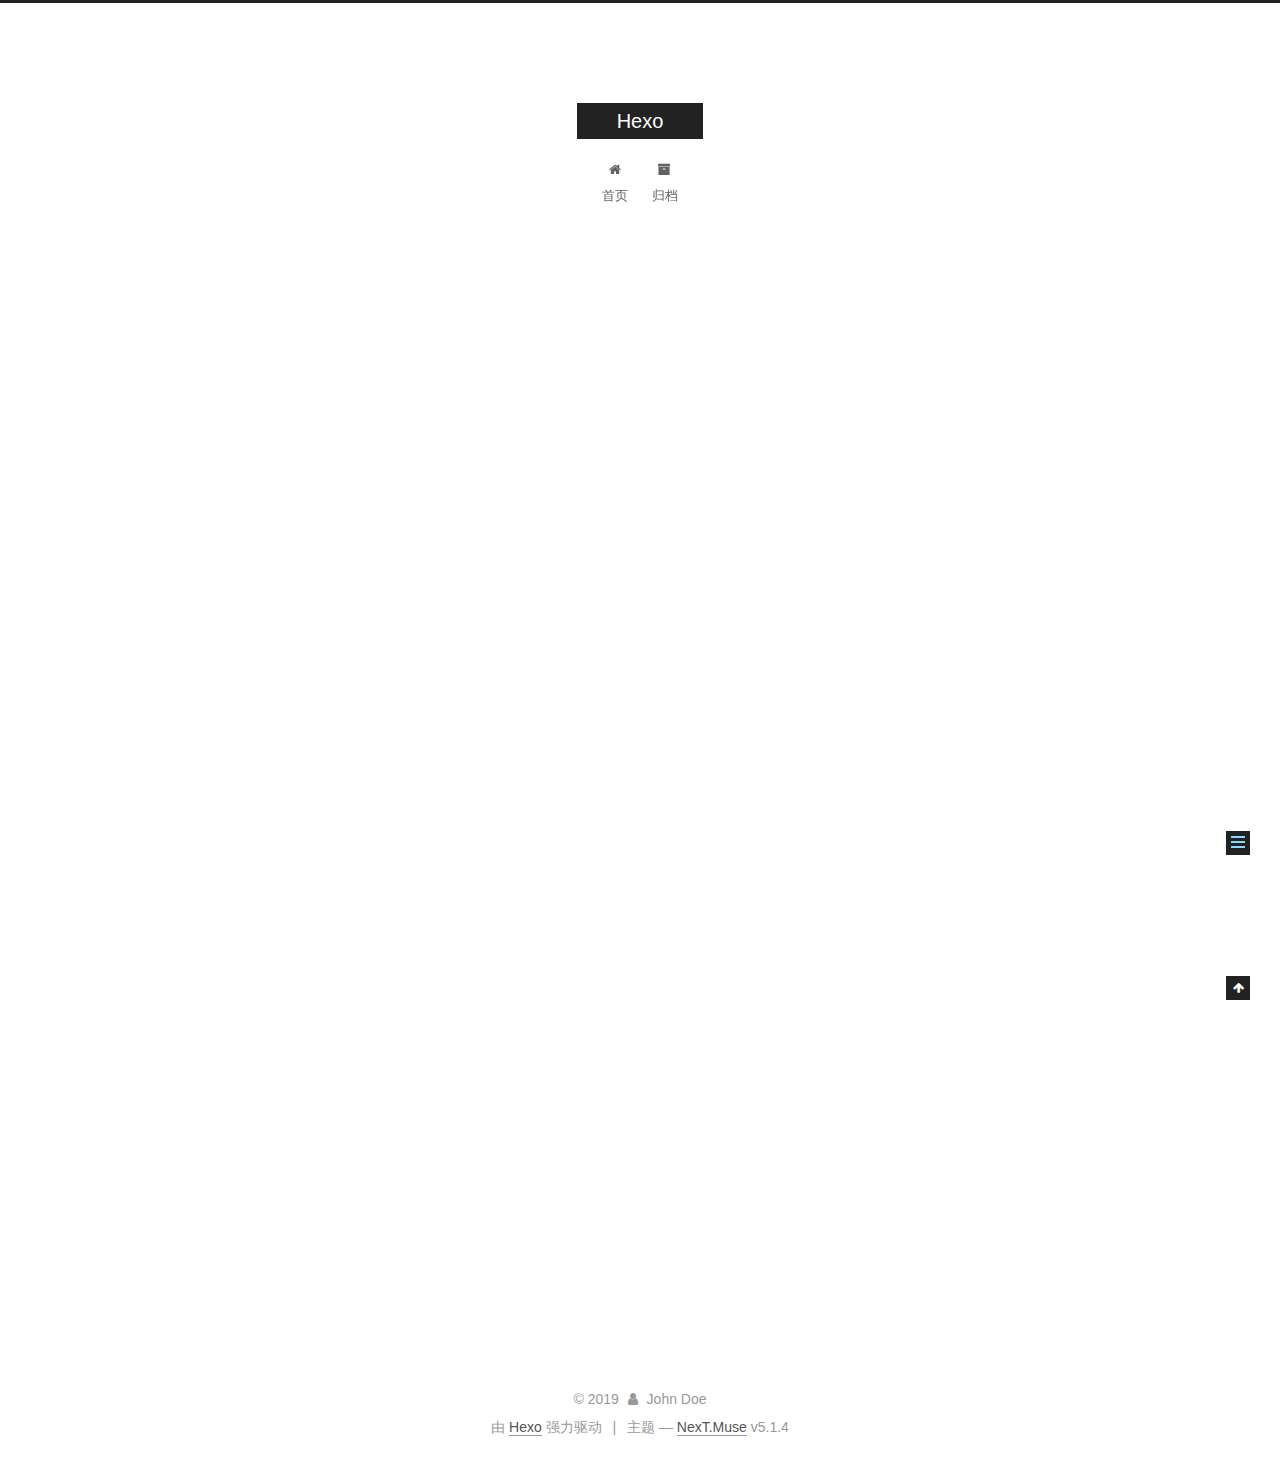
<file: 2019/01/29/hello-world/index.html>
<!DOCTYPE html>



  


<html class="theme-next muse use-motion" lang="zh-Hans">
<head><meta name="generator" content="Hexo 3.8.0">
  <meta charset="UTF-8">
<meta http-equiv="X-UA-Compatible" content="IE=edge">
<meta name="viewport" content="width=device-width, initial-scale=1, maximum-scale=1">
<meta name="theme-color" content="#222">









<meta http-equiv="Cache-Control" content="no-transform">
<meta http-equiv="Cache-Control" content="no-siteapp">
















  
  
  <link href="/lib/fancybox/source/jquery.fancybox.css?v=2.1.5" rel="stylesheet" type="text/css">







<link href="/lib/font-awesome/css/font-awesome.min.css?v=4.6.2" rel="stylesheet" type="text/css">

<link href="/css/main.css?v=5.1.4" rel="stylesheet" type="text/css">


  <link rel="apple-touch-icon" sizes="180x180" href="/images/apple-touch-icon-next.png?v=5.1.4">


  <link rel="icon" type="image/png" sizes="32x32" href="/images/favicon-32x32-next.png?v=5.1.4">


  <link rel="icon" type="image/png" sizes="16x16" href="/images/favicon-16x16-next.png?v=5.1.4">


  <link rel="mask-icon" href="/images/logo.svg?v=5.1.4" color="#222">





  <meta name="keywords" content="Hexo, NexT">










<meta name="description" content="Welcome to Hexo! This is your very first post. Check documentation for more info. If you get any problems when using Hexo, you can find the answer in troubleshooting or you can ask me on GitHub. Quick">
<meta property="og:type" content="article">
<meta property="og:title" content="Hello World">
<meta property="og:url" content="http://yoursite.com/2019/01/29/hello-world/index.html">
<meta property="og:site_name" content="Hexo">
<meta property="og:description" content="Welcome to Hexo! This is your very first post. Check documentation for more info. If you get any problems when using Hexo, you can find the answer in troubleshooting or you can ask me on GitHub. Quick">
<meta property="og:locale" content="zh-Hans">
<meta property="og:updated_time" content="2017-10-28T00:39:58.000Z">
<meta name="twitter:card" content="summary">
<meta name="twitter:title" content="Hello World">
<meta name="twitter:description" content="Welcome to Hexo! This is your very first post. Check documentation for more info. If you get any problems when using Hexo, you can find the answer in troubleshooting or you can ask me on GitHub. Quick">



<script type="text/javascript" id="hexo.configurations">
  var NexT = window.NexT || {};
  var CONFIG = {
    root: '/',
    scheme: 'Muse',
    version: '5.1.4',
    sidebar: {"position":"left","display":"post","offset":12,"b2t":false,"scrollpercent":false,"onmobile":false},
    fancybox: true,
    tabs: true,
    motion: {"enable":true,"async":false,"transition":{"post_block":"fadeIn","post_header":"slideDownIn","post_body":"slideDownIn","coll_header":"slideLeftIn","sidebar":"slideUpIn"}},
    duoshuo: {
      userId: '0',
      author: '博主'
    },
    algolia: {
      applicationID: '',
      apiKey: '',
      indexName: '',
      hits: {"per_page":10},
      labels: {"input_placeholder":"Search for Posts","hits_empty":"We didn't find any results for the search: ${query}","hits_stats":"${hits} results found in ${time} ms"}
    }
  };
</script>



  <link rel="canonical" href="http://yoursite.com/2019/01/29/hello-world/">





  <title>Hello World | Hexo</title>
  








</head>

<body itemscope="" itemtype="http://schema.org/WebPage" lang="zh-Hans">

  
  
    
  

  <div class="container sidebar-position-left page-post-detail">
    <div class="headband"></div>

    <header id="header" class="header" itemscope="" itemtype="http://schema.org/WPHeader">
      <div class="header-inner"><div class="site-brand-wrapper">
  <div class="site-meta ">
    

    <div class="custom-logo-site-title">
      <a href="/" class="brand" rel="start">
        <span class="logo-line-before"><i></i></span>
        <span class="site-title">Hexo</span>
        <span class="logo-line-after"><i></i></span>
      </a>
    </div>
      
        <p class="site-subtitle"></p>
      
  </div>

  <div class="site-nav-toggle">
    <button>
      <span class="btn-bar"></span>
      <span class="btn-bar"></span>
      <span class="btn-bar"></span>
    </button>
  </div>
</div>

<nav class="site-nav">
  

  
    <ul id="menu" class="menu">
      
        
        <li class="menu-item menu-item-home">
          <a href="/" rel="section">
            
              <i class="menu-item-icon fa fa-fw fa-home"></i> <br>
            
            首页
          </a>
        </li>
      
        
        <li class="menu-item menu-item-archives">
          <a href="/archives/" rel="section">
            
              <i class="menu-item-icon fa fa-fw fa-archive"></i> <br>
            
            归档
          </a>
        </li>
      

      
    </ul>
  

  
</nav>



 </div>
    </header>

    <main id="main" class="main">
      <div class="main-inner">
        <div class="content-wrap">
          <div id="content" class="content">
            

  <div id="posts" class="posts-expand">
    

  

  
  
  

  <article class="post post-type-normal" itemscope="" itemtype="http://schema.org/Article">
  
  
  
  <div class="post-block">
    <link itemprop="mainEntityOfPage" href="http://yoursite.com/2019/01/29/hello-world/">

    <span hidden itemprop="author" itemscope="" itemtype="http://schema.org/Person">
      <meta itemprop="name" content="John Doe">
      <meta itemprop="description" content="">
      <meta itemprop="image" content="/images/avatar.gif">
    </span>

    <span hidden itemprop="publisher" itemscope="" itemtype="http://schema.org/Organization">
      <meta itemprop="name" content="Hexo">
    </span>

    
      <header class="post-header">

        
        
          <h1 class="post-title" itemprop="name headline">Hello World</h1>
        

        <div class="post-meta">
          <span class="post-time">
            
              <span class="post-meta-item-icon">
                <i class="fa fa-calendar-o"></i>
              </span>
              
                <span class="post-meta-item-text">发表于</span>
              
              <time title="创建于" itemprop="dateCreated datePublished" datetime="2019-01-29T19:10:36+08:00">
                2019-01-29
              </time>
            

            

            
          </span>

          

          
            
          

          
          

          

          

          

        </div>
      </header>
    

    
    
    
    <div class="post-body" itemprop="articleBody">

      
      

      
        <p>Welcome to <a href="https://hexo.io/" target="_blank" rel="noopener">Hexo</a>! This is your very first post. Check <a href="https://hexo.io/docs/" target="_blank" rel="noopener">documentation</a> for more info. If you get any problems when using Hexo, you can find the answer in <a href="https://hexo.io/docs/troubleshooting.html" target="_blank" rel="noopener">troubleshooting</a> or you can ask me on <a href="https://github.com/hexojs/hexo/issues" target="_blank" rel="noopener">GitHub</a>.</p>
<h2 id="Quick-Start"><a href="#Quick-Start" class="headerlink" title="Quick Start"></a>Quick Start</h2><h3 id="Create-a-new-post"><a href="#Create-a-new-post" class="headerlink" title="Create a new post"></a>Create a new post</h3><figure class="highlight bash"><table><tr><td class="gutter"><pre><span class="line">1</span><br></pre></td><td class="code"><pre><span class="line">$ hexo new <span class="string">"My New Post"</span></span><br></pre></td></tr></table></figure>
<p>More info: <a href="https://hexo.io/docs/writing.html" target="_blank" rel="noopener">Writing</a></p>
<h3 id="Run-server"><a href="#Run-server" class="headerlink" title="Run server"></a>Run server</h3><figure class="highlight bash"><table><tr><td class="gutter"><pre><span class="line">1</span><br></pre></td><td class="code"><pre><span class="line">$ hexo server</span><br></pre></td></tr></table></figure>
<p>More info: <a href="https://hexo.io/docs/server.html" target="_blank" rel="noopener">Server</a></p>
<h3 id="Generate-static-files"><a href="#Generate-static-files" class="headerlink" title="Generate static files"></a>Generate static files</h3><figure class="highlight bash"><table><tr><td class="gutter"><pre><span class="line">1</span><br></pre></td><td class="code"><pre><span class="line">$ hexo generate</span><br></pre></td></tr></table></figure>
<p>More info: <a href="https://hexo.io/docs/generating.html" target="_blank" rel="noopener">Generating</a></p>
<h3 id="Deploy-to-remote-sites"><a href="#Deploy-to-remote-sites" class="headerlink" title="Deploy to remote sites"></a>Deploy to remote sites</h3><figure class="highlight bash"><table><tr><td class="gutter"><pre><span class="line">1</span><br></pre></td><td class="code"><pre><span class="line">$ hexo deploy</span><br></pre></td></tr></table></figure>
<p>More info: <a href="https://hexo.io/docs/deployment.html" target="_blank" rel="noopener">Deployment</a></p>

      
    </div>
    
    
    

    

    

    

    <footer class="post-footer">
      

      
      
      

      
        <div class="post-nav">
          <div class="post-nav-next post-nav-item">
            
          </div>

          <span class="post-nav-divider"></span>

          <div class="post-nav-prev post-nav-item">
            
              <a href="/2019/01/29/postName/" rel="prev" title="postName">
                postName <i class="fa fa-chevron-right"></i>
              </a>
            
          </div>
        </div>
      

      
      
    </footer>
  </div>
  
  
  
  </article>



    <div class="post-spread">
      
    </div>
  </div>


          </div>
          


          

  



        </div>
        
          
  
  <div class="sidebar-toggle">
    <div class="sidebar-toggle-line-wrap">
      <span class="sidebar-toggle-line sidebar-toggle-line-first"></span>
      <span class="sidebar-toggle-line sidebar-toggle-line-middle"></span>
      <span class="sidebar-toggle-line sidebar-toggle-line-last"></span>
    </div>
  </div>

  <aside id="sidebar" class="sidebar">
    
    <div class="sidebar-inner">

      

      
        <ul class="sidebar-nav motion-element">
          <li class="sidebar-nav-toc sidebar-nav-active" data-target="post-toc-wrap">
            文章目录
          </li>
          <li class="sidebar-nav-overview" data-target="site-overview-wrap">
            站点概览
          </li>
        </ul>
      

      <section class="site-overview-wrap sidebar-panel">
        <div class="site-overview">
          <div class="site-author motion-element" itemprop="author" itemscope="" itemtype="http://schema.org/Person">
            
              <p class="site-author-name" itemprop="name">John Doe</p>
              <p class="site-description motion-element" itemprop="description"></p>
          </div>

          <nav class="site-state motion-element">

            
              <div class="site-state-item site-state-posts">
              
                <a href="/archives/">
              
                  <span class="site-state-item-count">2</span>
                  <span class="site-state-item-name">日志</span>
                </a>
              </div>
            

            

            

          </nav>

          

          

          
          

          
          

          

        </div>
      </section>

      
      <!--noindex-->
        <section class="post-toc-wrap motion-element sidebar-panel sidebar-panel-active">
          <div class="post-toc">

            
              
            

            
              <div class="post-toc-content"><ol class="nav"><li class="nav-item nav-level-2"><a class="nav-link" href="#Quick-Start"><span class="nav-number">1.</span> <span class="nav-text">Quick Start</span></a><ol class="nav-child"><li class="nav-item nav-level-3"><a class="nav-link" href="#Create-a-new-post"><span class="nav-number">1.1.</span> <span class="nav-text">Create a new post</span></a></li><li class="nav-item nav-level-3"><a class="nav-link" href="#Run-server"><span class="nav-number">1.2.</span> <span class="nav-text">Run server</span></a></li><li class="nav-item nav-level-3"><a class="nav-link" href="#Generate-static-files"><span class="nav-number">1.3.</span> <span class="nav-text">Generate static files</span></a></li><li class="nav-item nav-level-3"><a class="nav-link" href="#Deploy-to-remote-sites"><span class="nav-number">1.4.</span> <span class="nav-text">Deploy to remote sites</span></a></li></ol></li></ol></div>
            

          </div>
        </section>
      <!--/noindex-->
      

      

    </div>
  </aside>


        
      </div>
    </main>

    <footer id="footer" class="footer">
      <div class="footer-inner">
        <div class="copyright">&copy; <span itemprop="copyrightYear">2019</span>
  <span class="with-love">
    <i class="fa fa-user"></i>
  </span>
  <span class="author" itemprop="copyrightHolder">John Doe</span>

  
</div>


  <div class="powered-by">由 <a class="theme-link" target="_blank" href="https://hexo.io">Hexo</a> 强力驱动</div>



  <span class="post-meta-divider">|</span>



  <div class="theme-info">主题 &mdash; <a class="theme-link" target="_blank" href="https://github.com/iissnan/hexo-theme-next">NexT.Muse</a> v5.1.4</div>




        







        
      </div>
    </footer>

    
      <div class="back-to-top">
        <i class="fa fa-arrow-up"></i>
        
      </div>
    

    

  </div>

  

<script type="text/javascript">
  if (Object.prototype.toString.call(window.Promise) !== '[object Function]') {
    window.Promise = null;
  }
</script>









  












  
  
    <script type="text/javascript" src="/lib/jquery/index.js?v=2.1.3"></script>
  

  
  
    <script type="text/javascript" src="/lib/fastclick/lib/fastclick.min.js?v=1.0.6"></script>
  

  
  
    <script type="text/javascript" src="/lib/jquery_lazyload/jquery.lazyload.js?v=1.9.7"></script>
  

  
  
    <script type="text/javascript" src="/lib/velocity/velocity.min.js?v=1.2.1"></script>
  

  
  
    <script type="text/javascript" src="/lib/velocity/velocity.ui.min.js?v=1.2.1"></script>
  

  
  
    <script type="text/javascript" src="/lib/fancybox/source/jquery.fancybox.pack.js?v=2.1.5"></script>
  


  


  <script type="text/javascript" src="/js/src/utils.js?v=5.1.4"></script>

  <script type="text/javascript" src="/js/src/motion.js?v=5.1.4"></script>



  
  

  
  <script type="text/javascript" src="/js/src/scrollspy.js?v=5.1.4"></script>
<script type="text/javascript" src="/js/src/post-details.js?v=5.1.4"></script>



  


  <script type="text/javascript" src="/js/src/bootstrap.js?v=5.1.4"></script>



  


  




	





  





  












  





  

  

  

  
  

  

  

  

</body>
</html>
</file>
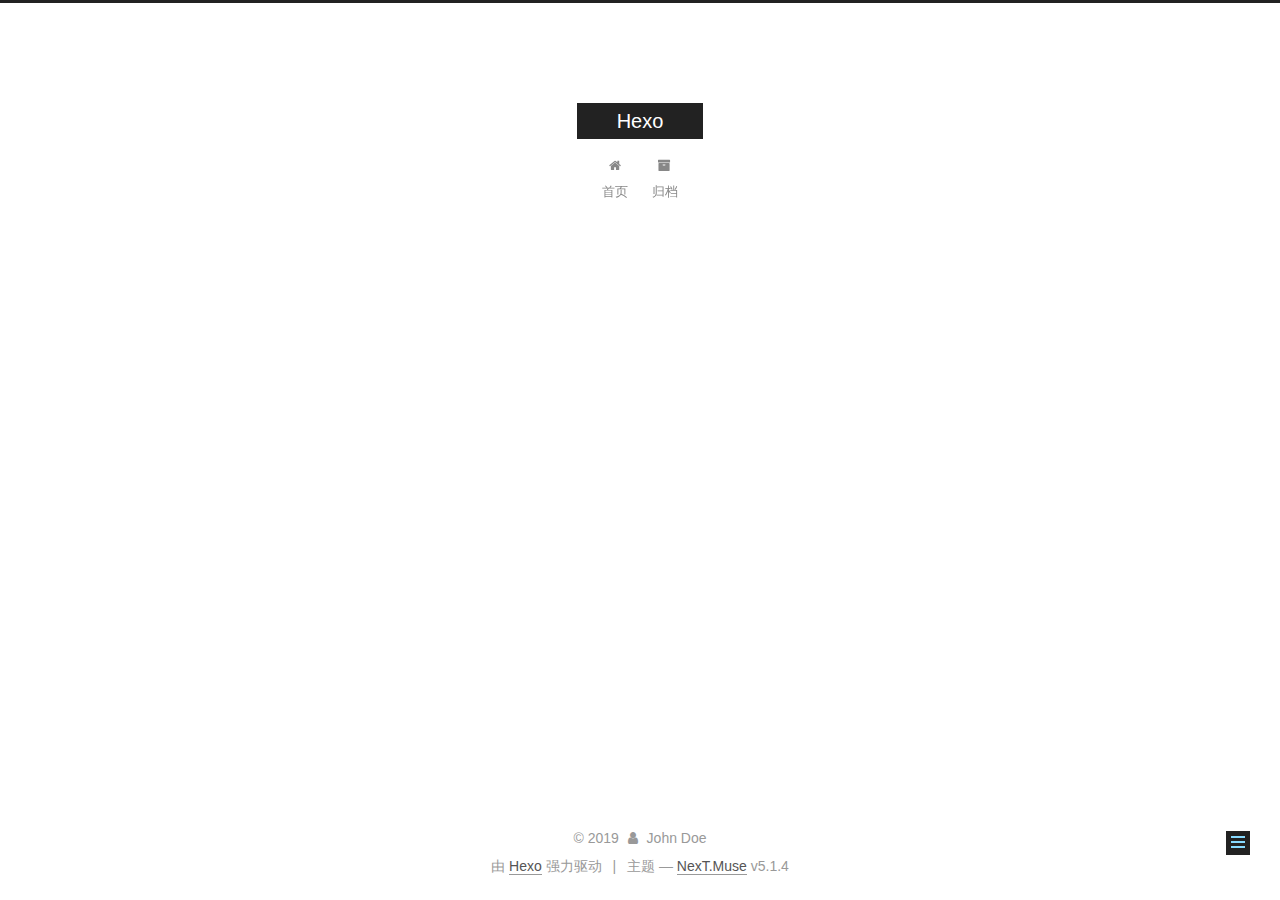
<file: 2019/01/29/postName/index.html>
<!DOCTYPE html>



  


<html class="theme-next muse use-motion" lang="zh-Hans">
<head><meta name="generator" content="Hexo 3.8.0">
  <meta charset="UTF-8">
<meta http-equiv="X-UA-Compatible" content="IE=edge">
<meta name="viewport" content="width=device-width, initial-scale=1, maximum-scale=1">
<meta name="theme-color" content="#222">









<meta http-equiv="Cache-Control" content="no-transform">
<meta http-equiv="Cache-Control" content="no-siteapp">
















  
  
  <link href="/lib/fancybox/source/jquery.fancybox.css?v=2.1.5" rel="stylesheet" type="text/css">







<link href="/lib/font-awesome/css/font-awesome.min.css?v=4.6.2" rel="stylesheet" type="text/css">

<link href="/css/main.css?v=5.1.4" rel="stylesheet" type="text/css">


  <link rel="apple-touch-icon" sizes="180x180" href="/images/apple-touch-icon-next.png?v=5.1.4">


  <link rel="icon" type="image/png" sizes="32x32" href="/images/favicon-32x32-next.png?v=5.1.4">


  <link rel="icon" type="image/png" sizes="16x16" href="/images/favicon-16x16-next.png?v=5.1.4">


  <link rel="mask-icon" href="/images/logo.svg?v=5.1.4" color="#222">





  <meta name="keywords" content="Hexo, NexT">










<meta property="og:type" content="article">
<meta property="og:title" content="postName">
<meta property="og:url" content="http://yoursite.com/2019/01/29/postName/index.html">
<meta property="og:site_name" content="Hexo">
<meta property="og:locale" content="zh-Hans">
<meta property="og:updated_time" content="2019-01-29T12:27:27.299Z">
<meta name="twitter:card" content="summary">
<meta name="twitter:title" content="postName">



<script type="text/javascript" id="hexo.configurations">
  var NexT = window.NexT || {};
  var CONFIG = {
    root: '/',
    scheme: 'Muse',
    version: '5.1.4',
    sidebar: {"position":"left","display":"post","offset":12,"b2t":false,"scrollpercent":false,"onmobile":false},
    fancybox: true,
    tabs: true,
    motion: {"enable":true,"async":false,"transition":{"post_block":"fadeIn","post_header":"slideDownIn","post_body":"slideDownIn","coll_header":"slideLeftIn","sidebar":"slideUpIn"}},
    duoshuo: {
      userId: '0',
      author: '博主'
    },
    algolia: {
      applicationID: '',
      apiKey: '',
      indexName: '',
      hits: {"per_page":10},
      labels: {"input_placeholder":"Search for Posts","hits_empty":"We didn't find any results for the search: ${query}","hits_stats":"${hits} results found in ${time} ms"}
    }
  };
</script>



  <link rel="canonical" href="http://yoursite.com/2019/01/29/postName/">





  <title>postName | Hexo</title>
  








</head>

<body itemscope="" itemtype="http://schema.org/WebPage" lang="zh-Hans">

  
  
    
  

  <div class="container sidebar-position-left page-post-detail">
    <div class="headband"></div>

    <header id="header" class="header" itemscope="" itemtype="http://schema.org/WPHeader">
      <div class="header-inner"><div class="site-brand-wrapper">
  <div class="site-meta ">
    

    <div class="custom-logo-site-title">
      <a href="/" class="brand" rel="start">
        <span class="logo-line-before"><i></i></span>
        <span class="site-title">Hexo</span>
        <span class="logo-line-after"><i></i></span>
      </a>
    </div>
      
        <p class="site-subtitle"></p>
      
  </div>

  <div class="site-nav-toggle">
    <button>
      <span class="btn-bar"></span>
      <span class="btn-bar"></span>
      <span class="btn-bar"></span>
    </button>
  </div>
</div>

<nav class="site-nav">
  

  
    <ul id="menu" class="menu">
      
        
        <li class="menu-item menu-item-home">
          <a href="/" rel="section">
            
              <i class="menu-item-icon fa fa-fw fa-home"></i> <br>
            
            首页
          </a>
        </li>
      
        
        <li class="menu-item menu-item-archives">
          <a href="/archives/" rel="section">
            
              <i class="menu-item-icon fa fa-fw fa-archive"></i> <br>
            
            归档
          </a>
        </li>
      

      
    </ul>
  

  
</nav>



 </div>
    </header>

    <main id="main" class="main">
      <div class="main-inner">
        <div class="content-wrap">
          <div id="content" class="content">
            

  <div id="posts" class="posts-expand">
    

  

  
  
  

  <article class="post post-type-normal" itemscope="" itemtype="http://schema.org/Article">
  
  
  
  <div class="post-block">
    <link itemprop="mainEntityOfPage" href="http://yoursite.com/2019/01/29/postName/">

    <span hidden itemprop="author" itemscope="" itemtype="http://schema.org/Person">
      <meta itemprop="name" content="John Doe">
      <meta itemprop="description" content="">
      <meta itemprop="image" content="/images/avatar.gif">
    </span>

    <span hidden itemprop="publisher" itemscope="" itemtype="http://schema.org/Organization">
      <meta itemprop="name" content="Hexo">
    </span>

    
      <header class="post-header">

        
        
          <h1 class="post-title" itemprop="name headline">postName</h1>
        

        <div class="post-meta">
          <span class="post-time">
            
              <span class="post-meta-item-icon">
                <i class="fa fa-calendar-o"></i>
              </span>
              
                <span class="post-meta-item-text">发表于</span>
              
              <time title="创建于" itemprop="dateCreated datePublished" datetime="2019-01-29T20:27:27+08:00">
                2019-01-29
              </time>
            

            

            
          </span>

          

          
            
          

          
          

          

          

          

        </div>
      </header>
    

    
    
    
    <div class="post-body" itemprop="articleBody">

      
      

      
        
      
    </div>
    
    
    

    

    

    

    <footer class="post-footer">
      

      
      
      

      
        <div class="post-nav">
          <div class="post-nav-next post-nav-item">
            
              <a href="/2019/01/29/hello-world/" rel="next" title="Hello World">
                <i class="fa fa-chevron-left"></i> Hello World
              </a>
            
          </div>

          <span class="post-nav-divider"></span>

          <div class="post-nav-prev post-nav-item">
            
          </div>
        </div>
      

      
      
    </footer>
  </div>
  
  
  
  </article>



    <div class="post-spread">
      
    </div>
  </div>


          </div>
          


          

  



        </div>
        
          
  
  <div class="sidebar-toggle">
    <div class="sidebar-toggle-line-wrap">
      <span class="sidebar-toggle-line sidebar-toggle-line-first"></span>
      <span class="sidebar-toggle-line sidebar-toggle-line-middle"></span>
      <span class="sidebar-toggle-line sidebar-toggle-line-last"></span>
    </div>
  </div>

  <aside id="sidebar" class="sidebar">
    
    <div class="sidebar-inner">

      

      

      <section class="site-overview-wrap sidebar-panel sidebar-panel-active">
        <div class="site-overview">
          <div class="site-author motion-element" itemprop="author" itemscope="" itemtype="http://schema.org/Person">
            
              <p class="site-author-name" itemprop="name">John Doe</p>
              <p class="site-description motion-element" itemprop="description"></p>
          </div>

          <nav class="site-state motion-element">

            
              <div class="site-state-item site-state-posts">
              
                <a href="/archives/">
              
                  <span class="site-state-item-count">2</span>
                  <span class="site-state-item-name">日志</span>
                </a>
              </div>
            

            

            

          </nav>

          

          

          
          

          
          

          

        </div>
      </section>

      

      

    </div>
  </aside>


        
      </div>
    </main>

    <footer id="footer" class="footer">
      <div class="footer-inner">
        <div class="copyright">&copy; <span itemprop="copyrightYear">2019</span>
  <span class="with-love">
    <i class="fa fa-user"></i>
  </span>
  <span class="author" itemprop="copyrightHolder">John Doe</span>

  
</div>


  <div class="powered-by">由 <a class="theme-link" target="_blank" href="https://hexo.io">Hexo</a> 强力驱动</div>



  <span class="post-meta-divider">|</span>



  <div class="theme-info">主题 &mdash; <a class="theme-link" target="_blank" href="https://github.com/iissnan/hexo-theme-next">NexT.Muse</a> v5.1.4</div>




        







        
      </div>
    </footer>

    
      <div class="back-to-top">
        <i class="fa fa-arrow-up"></i>
        
      </div>
    

    

  </div>

  

<script type="text/javascript">
  if (Object.prototype.toString.call(window.Promise) !== '[object Function]') {
    window.Promise = null;
  }
</script>









  












  
  
    <script type="text/javascript" src="/lib/jquery/index.js?v=2.1.3"></script>
  

  
  
    <script type="text/javascript" src="/lib/fastclick/lib/fastclick.min.js?v=1.0.6"></script>
  

  
  
    <script type="text/javascript" src="/lib/jquery_lazyload/jquery.lazyload.js?v=1.9.7"></script>
  

  
  
    <script type="text/javascript" src="/lib/velocity/velocity.min.js?v=1.2.1"></script>
  

  
  
    <script type="text/javascript" src="/lib/velocity/velocity.ui.min.js?v=1.2.1"></script>
  

  
  
    <script type="text/javascript" src="/lib/fancybox/source/jquery.fancybox.pack.js?v=2.1.5"></script>
  


  


  <script type="text/javascript" src="/js/src/utils.js?v=5.1.4"></script>

  <script type="text/javascript" src="/js/src/motion.js?v=5.1.4"></script>



  
  

  
  <script type="text/javascript" src="/js/src/scrollspy.js?v=5.1.4"></script>
<script type="text/javascript" src="/js/src/post-details.js?v=5.1.4"></script>



  


  <script type="text/javascript" src="/js/src/bootstrap.js?v=5.1.4"></script>



  


  




	





  





  












  





  

  

  

  
  

  

  

  

</body>
</html>
</file>
<file: css/main.css>
/* normalize.css v3.0.2 | MIT License | git.io/normalize */
html {
  font-family: sans-serif; /* 1 */
  -ms-text-size-adjust: 100%; /* 2 */
  -webkit-text-size-adjust: 100%; /* 2 */
}
body {
  margin: 0;
}
article,
aside,
details,
figcaption,
figure,
footer,
header,
hgroup,
main,
menu,
nav,
section,
summary {
  display: block;
}
audio,
canvas,
progress,
video {
  display: inline-block; /* 1 */
  vertical-align: baseline; /* 2 */
}
audio:not([controls]) {
  display: none;
  height: 0;
}
[hidden],
template {
  display: none;
}
a {
  background-color: transparent;
}
a:active,
a:hover {
  outline: 0;
}
abbr[title] {
  border-bottom: 1px dotted;
}
b,
strong {
  font-weight: bold;
}
dfn {
  font-style: italic;
}
h1 {
  font-size: 2em;
  margin: 0.67em 0;
}
mark {
  background: #ff0;
  color: #000;
}
small {
  font-size: 80%;
}
sub,
sup {
  font-size: 75%;
  line-height: 0;
  position: relative;
  vertical-align: baseline;
}
sup {
  top: -0.5em;
}
sub {
  bottom: -0.25em;
}
img {
  border: 0;
}
svg:not(:root) {
  overflow: hidden;
}
figure {
  margin: 1em 40px;
}
hr {
  -moz-box-sizing: content-box;
  box-sizing: content-box;
  height: 0;
}
pre {
  overflow: auto;
}
code,
kbd,
pre,
samp {
  font-family: monospace, monospace;
  font-size: 1em;
}
button,
input,
optgroup,
select,
textarea {
  color: inherit; /* 1 */
  font: inherit; /* 2 */
  margin: 0; /* 3 */
}
button {
  overflow: visible;
}
button,
select {
  text-transform: none;
}
button,
html input[type="button"],
input[type="reset"],
input[type="submit"] {
  -webkit-appearance: button; /* 2 */
  cursor: pointer; /* 3 */
}
button[disabled],
html input[disabled] {
  cursor: default;
}
button::-moz-focus-inner,
input::-moz-focus-inner {
  border: 0;
  padding: 0;
}
input {
  line-height: normal;
}
input[type="checkbox"],
input[type="radio"] {
  box-sizing: border-box; /* 1 */
  padding: 0; /* 2 */
}
input[type="number"]::-webkit-inner-spin-button,
input[type="number"]::-webkit-outer-spin-button {
  height: auto;
}
input[type="search"] {
  -webkit-appearance: textfield; /* 1 */
  -moz-box-sizing: content-box;
  -webkit-box-sizing: content-box; /* 2 */
  box-sizing: content-box;
}
input[type="search"]::-webkit-search-cancel-button,
input[type="search"]::-webkit-search-decoration {
  -webkit-appearance: none;
}
fieldset {
  border: 1px solid #c0c0c0;
  margin: 0 2px;
  padding: 0.35em 0.625em 0.75em;
}
legend {
  border: 0; /* 1 */
  padding: 0; /* 2 */
}
textarea {
  overflow: auto;
}
optgroup {
  font-weight: bold;
}
table {
  border-collapse: collapse;
  border-spacing: 0;
}
td,
th {
  padding: 0;
}
::selection {
  background: #262a30;
  color: #fff;
}
body {
  position: relative;
  font-family: 'Lato', "PingFang SC", "Microsoft YaHei", sans-serif;
  font-size: 14px;
  line-height: 2;
  color: #555;
  background: #fff;
}
@media (max-width: 767px) {
  body {
    padding-right: 0 !important;
  }
}
@media (min-width: 768px) and (max-width: 991px) {
  body {
    padding-right: 0 !important;
  }
}
@media (min-width: 1600px) {
  body {
    font-size: 16px;
  }
}
h1,
h2,
h3,
h4,
h5,
h6 {
  margin: 0;
  padding: 0;
  font-weight: bold;
  line-height: 1.5;
  font-family: 'Lato', "PingFang SC", "Microsoft YaHei", sans-serif;
}
h2,
h3,
h4,
h5,
h6 {
  margin: 20px 0 15px;
}
h1 {
  font-size: 22px;
}
@media (max-width: 767px) {
  h1 {
    font-size: 18px;
  }
}
h2 {
  font-size: 20px;
}
@media (max-width: 767px) {
  h2 {
    font-size: 16px;
  }
}
h3 {
  font-size: 18px;
}
@media (max-width: 767px) {
  h3 {
    font-size: 14px;
  }
}
h4 {
  font-size: 16px;
}
@media (max-width: 767px) {
  h4 {
    font-size: 12px;
  }
}
h5 {
  font-size: 14px;
}
@media (max-width: 767px) {
  h5 {
    font-size: 10px;
  }
}
h6 {
  font-size: 12px;
}
@media (max-width: 767px) {
  h6 {
    font-size: 8px;
  }
}
p {
  margin: 0 0 20px 0;
}
a {
  color: #555;
  text-decoration: none;
  outline: none;
  border-bottom: 1px solid #999;
  word-wrap: break-word;
}
a:hover {
  color: #222;
  border-bottom-color: #222;
}
blockquote {
  margin: 0;
  padding: 0;
}
img {
  display: block;
  margin: auto;
  max-width: 100%;
  height: auto;
}
hr {
  margin: 40px 0;
  height: 3px;
  border: none;
  background-color: #ddd;
  background-image: repeating-linear-gradient(-45deg, #fff, #fff 4px, transparent 4px, transparent 8px);
}
blockquote {
  padding: 0 15px;
  color: #666;
  border-left: 4px solid #ddd;
}
blockquote cite::before {
  content: "-";
  padding: 0 5px;
}
dt {
  font-weight: 700;
}
dd {
  margin: 0;
  padding: 0;
}
kbd {
  border: 1px solid #ccc;
  border-radius: 0.2em;
  box-shadow: 0.1em 0.1em 0.2em rgba(0,0,0,0.1);
  background-color: #f9f9f9;
  font-family: inherit;
  background-image: -webkit-linear-gradient(top, #eee, #fff, #eee);
  padding: 0.1em 0.3em;
  white-space: nowrap;
}
.text-left {
  text-align: left;
}
.text-center {
  text-align: center;
}
.text-right {
  text-align: right;
}
.text-justify {
  text-align: justify;
}
.text-nowrap {
  white-space: nowrap;
}
.text-lowercase {
  text-transform: lowercase;
}
.text-uppercase {
  text-transform: uppercase;
}
.text-capitalize {
  text-transform: capitalize;
}
.center-block {
  display: block;
  margin-left: auto;
  margin-right: auto;
}
.clearfix:before,
.clearfix:after {
  content: " ";
  display: table;
}
.clearfix:after {
  clear: both;
}
.pullquote {
  width: 45%;
}
.pullquote.left {
  float: left;
  margin-left: 5px;
  margin-right: 10px;
}
.pullquote.right {
  float: right;
  margin-left: 10px;
  margin-right: 5px;
}
.affix.affix.affix {
  position: fixed;
}
.translation {
  margin-top: -20px;
  font-size: 14px;
  color: #999;
}
.scrollbar-measure {
  width: 100px;
  height: 100px;
  overflow: scroll;
  position: absolute;
  top: -9999px;
}
.use-motion .motion-element {
  opacity: 0;
}
table {
  margin: 20px 0;
  width: 100%;
  border-collapse: collapse;
  border-spacing: 0;
  border: 1px solid #ddd;
  font-size: 14px;
  table-layout: fixed;
  word-wrap: break-all;
}
table>tbody>tr:nth-of-type(odd) {
  background-color: #f9f9f9;
}
table>tbody>tr:hover {
  background-color: #f5f5f5;
}
caption,
th,
td {
  padding: 8px;
  text-align: left;
  vertical-align: middle;
  font-weight: normal;
}
th,
td {
  border-bottom: 3px solid #ddd;
  border-right: 1px solid #eee;
}
th {
  padding-bottom: 10px;
  font-weight: 700;
}
td {
  border-bottom-width: 1px;
}
html,
body {
  height: 100%;
}
.container {
  position: relative;
  min-height: 100%;
}
.header-inner {
  margin: 0 auto;
  padding: 100px 0 70px;
  width: 700px;
}
@media (min-width: 1600px) {
  .container .header-inner {
    width: 900px;
  }
}
.main {
  padding-bottom: 150px;
}
.main-inner {
  margin: 0 auto;
  width: 700px;
}
@media (min-width: 1600px) {
  .container .main-inner {
    width: 900px;
  }
}
.footer {
  position: absolute;
  left: 0;
  bottom: 0;
  width: 100%;
  min-height: 50px;
}
.footer-inner {
  box-sizing: border-box;
  margin: 20px auto;
  width: 700px;
}
@media (min-width: 1600px) {
  .container .footer-inner {
    width: 900px;
  }
}
pre,
.highlight {
  overflow: auto;
  margin: 20px 0;
  padding: 0;
  font-size: 13px;
  color: #4d4d4c;
  background: #f7f7f7;
  line-height: 1.6;
}
pre,
code {
  font-family: consolas, Menlo, "PingFang SC", "Microsoft YaHei", monospace;
}
code {
  padding: 2px 4px;
  word-wrap: break-word;
  color: #555;
  background: #eee;
  border-radius: 3px;
  font-size: 13px;
}
pre {
  padding: 10px;
}
pre code {
  padding: 0;
  color: #4d4d4c;
  background: none;
  text-shadow: none;
}
.highlight {
  border-radius: 1px;
}
.highlight pre {
  border: none;
  margin: 0;
  padding: 10px 0;
}
.highlight table {
  margin: 0;
  width: auto;
  border: none;
}
.highlight td {
  border: none;
  padding: 0;
}
.highlight figcaption {
  font-size: 1em;
  color: #4d4d4c;
  line-height: 1em;
  margin-bottom: 1em;
}
.highlight figcaption:before,
.highlight figcaption:after {
  content: " ";
  display: table;
}
.highlight figcaption:after {
  clear: both;
}
.highlight figcaption a {
  float: right;
  color: #4d4d4c;
}
.highlight figcaption a:hover {
  border-bottom-color: #4d4d4c;
}
.highlight .gutter pre {
  padding-left: 10px;
  padding-right: 10px;
  color: #869194;
  text-align: right;
  background-color: #eff2f3;
}
.highlight .code pre {
  width: 100%;
  padding-left: 10px;
  padding-right: 10px;
  background-color: #f7f7f7;
}
.highlight .line {
  height: 20px;
}
.gutter {
  -webkit-user-select: none;
  -moz-user-select: none;
  -ms-user-select: none;
  user-select: none;
}
.gist table {
  width: auto;
}
.gist table td {
  border: none;
}
pre .deletion {
  background: #fdd;
}
pre .addition {
  background: #dfd;
}
pre .meta {
  color: #8959a8;
}
pre .comment {
  color: #8e908c;
}
pre .variable,
pre .attribute,
pre .tag,
pre .regexp,
pre .ruby .constant,
pre .xml .tag .title,
pre .xml .pi,
pre .xml .doctype,
pre .html .doctype,
pre .css .id,
pre .css .class,
pre .css .pseudo {
  color: #c82829;
}
pre .number,
pre .preprocessor,
pre .built_in,
pre .literal,
pre .params,
pre .constant,
pre .command {
  color: #f5871f;
}
pre .ruby .class .title,
pre .css .rules .attribute,
pre .string,
pre .value,
pre .inheritance,
pre .header,
pre .ruby .symbol,
pre .xml .cdata,
pre .special,
pre .number,
pre .formula {
  color: #718c00;
}
pre .title,
pre .css .hexcolor {
  color: #3e999f;
}
pre .function,
pre .python .decorator,
pre .python .title,
pre .ruby .function .title,
pre .ruby .title .keyword,
pre .perl .sub,
pre .javascript .title,
pre .coffeescript .title {
  color: #4271ae;
}
pre .keyword,
pre .javascript .function {
  color: #8959a8;
}
.full-image.full-image.full-image.full-image {
  border: none;
  max-width: 100%;
  width: auto;
  margin: 20px auto 25px;
}
@media (min-width: 992px) {
  .full-image.full-image.full-image.full-image {
    max-width: none;
    width: 110%;
    margin: 25px -5%;
  }
}
.blockquote-center,
.page-home .post-type-quote blockquote,
.page-post-detail .post-type-quote blockquote {
  position: relative;
  margin: 40px 0;
  padding: 0;
  border-left: none;
  text-align: center;
}
.blockquote-center::before,
.page-home .post-type-quote blockquote::before,
.page-post-detail .post-type-quote blockquote::before,
.blockquote-center::after,
.page-home .post-type-quote blockquote::after,
.page-post-detail .post-type-quote blockquote::after {
  position: absolute;
  content: ' ';
  display: block;
  width: 100%;
  height: 24px;
  opacity: 0.2;
  background-repeat: no-repeat;
  background-position: 0 -6px;
  background-size: 22px 22px;
}
.blockquote-center::before,
.page-home .post-type-quote blockquote::before,
.page-post-detail .post-type-quote blockquote::before {
  top: -20px;
  background-image: url("../images/quote-l.svg");
  border-top: 1px solid #ccc;
}
.blockquote-center::after,
.page-home .post-type-quote blockquote::after,
.page-post-detail .post-type-quote blockquote::after {
  bottom: -20px;
  background-image: url("../images/quote-r.svg");
  border-bottom: 1px solid #ccc;
  background-position: 100% 8px;
}
.blockquote-center p,
.page-home .post-type-quote blockquote p,
.page-post-detail .post-type-quote blockquote p,
.blockquote-center div,
.page-home .post-type-quote blockquote div,
.page-post-detail .post-type-quote blockquote div {
  text-align: center;
}
.post .post-body .group-picture img {
  box-sizing: border-box;
  padding: 0 3px;
  border: none;
}
.post .group-picture-row {
  overflow: hidden;
  margin-top: 6px;
}
.post .group-picture-row:first-child {
  margin-top: 0;
}
.post .group-picture-column {
  float: left;
}
.page-post-detail .post-body .group-picture-column {
  float: none;
  margin-top: 10px;
  width: auto !important;
}
.page-post-detail .post-body .group-picture-column img {
  margin: 0 auto;
}
.page-archive .group-picture-container {
  overflow: hidden;
}
.page-archive .group-picture-row {
  float: left;
}
.page-archive .group-picture-row:first-child {
  margin-top: 6px;
}
.page-archive .group-picture-column {
  max-width: 150px;
  max-height: 150px;
}
.post-body .note {
  position: relative;
  padding: 15px;
  margin-bottom: 20px;
  border: 1px solid #eee;
  border-left-width: 5px;
  border-radius: 3px;
}
.post-body .note h2,
.post-body .note h3,
.post-body .note h4,
.post-body .note h5,
.post-body .note h6 {
  margin-top: 0;
  margin-bottom: 0;
  border-bottom: initial;
  padding-top: 0 !important;
}
.post-body .note p:first-child,
.post-body .note ul:first-child,
.post-body .note ol:first-child,
.post-body .note table:first-child,
.post-body .note pre:first-child,
.post-body .note blockquote:first-child {
  margin-top: 0;
}
.post-body .note p:last-child,
.post-body .note ul:last-child,
.post-body .note ol:last-child,
.post-body .note table:last-child,
.post-body .note pre:last-child,
.post-body .note blockquote:last-child {
  margin-bottom: 0;
}
.post-body .note.default {
  border-left-color: #777;
}
.post-body .note.default h2,
.post-body .note.default h3,
.post-body .note.default h4,
.post-body .note.default h5,
.post-body .note.default h6 {
  color: #777;
}
.post-body .note.primary {
  border-left-color: #6f42c1;
}
.post-body .note.primary h2,
.post-body .note.primary h3,
.post-body .note.primary h4,
.post-body .note.primary h5,
.post-body .note.primary h6 {
  color: #6f42c1;
}
.post-body .note.info {
  border-left-color: #428bca;
}
.post-body .note.info h2,
.post-body .note.info h3,
.post-body .note.info h4,
.post-body .note.info h5,
.post-body .note.info h6 {
  color: #428bca;
}
.post-body .note.success {
  border-left-color: #5cb85c;
}
.post-body .note.success h2,
.post-body .note.success h3,
.post-body .note.success h4,
.post-body .note.success h5,
.post-body .note.success h6 {
  color: #5cb85c;
}
.post-body .note.warning {
  border-left-color: #f0ad4e;
}
.post-body .note.warning h2,
.post-body .note.warning h3,
.post-body .note.warning h4,
.post-body .note.warning h5,
.post-body .note.warning h6 {
  color: #f0ad4e;
}
.post-body .note.danger {
  border-left-color: #d9534f;
}
.post-body .note.danger h2,
.post-body .note.danger h3,
.post-body .note.danger h4,
.post-body .note.danger h5,
.post-body .note.danger h6 {
  color: #d9534f;
}
.post-body .label {
  display: inline;
  padding: 0 2px;
  white-space: nowrap;
}
.post-body .label.default {
  background-color: #f0f0f0;
}
.post-body .label.primary {
  background-color: #efe6f7;
}
.post-body .label.info {
  background-color: #e5f2f8;
}
.post-body .label.success {
  background-color: #e7f4e9;
}
.post-body .label.warning {
  background-color: #fcf6e1;
}
.post-body .label.danger {
  background-color: #fae8eb;
}
.post-body .tabs {
  position: relative;
  display: block;
  margin-bottom: 20px;
  padding-top: 10px;
}
.post-body .tabs ul.nav-tabs {
  margin: 0;
  padding: 0;
  display: flex;
  margin-bottom: -1px;
}
@media (max-width: 413px) {
  .post-body .tabs ul.nav-tabs {
    display: block;
    margin-bottom: 5px;
  }
}
.post-body .tabs ul.nav-tabs li.tab {
  list-style-type: none !important;
  margin: 0 0.25em 0 0;
  border-top: 3px solid transparent;
  border-left: 1px solid transparent;
  border-right: 1px solid transparent;
}
@media (max-width: 413px) {
  .post-body .tabs ul.nav-tabs li.tab {
    margin: initial;
    border-top: 1px solid transparent;
    border-left: 3px solid transparent;
    border-right: 1px solid transparent;
    border-bottom: 1px solid transparent;
  }
}
.post-body .tabs ul.nav-tabs li.tab a {
  outline: 0;
  border-bottom: initial;
  display: block;
  line-height: 1.8em;
  padding: 0.25em 0.75em;
  transition-duration: 0.2s;
  transition-timing-function: ease-out;
  transition-delay: 0s;
}
.post-body .tabs ul.nav-tabs li.tab a i {
  width: 1.285714285714286em;
}
.post-body .tabs ul.nav-tabs li.tab.active {
  border-top: 3px solid #fc6423;
  border-left: 1px solid #ddd;
  border-right: 1px solid #ddd;
  background-color: #fff;
}
@media (max-width: 413px) {
  .post-body .tabs ul.nav-tabs li.tab.active {
    border-top: 1px solid #ddd;
    border-left: 3px solid #fc6423;
    border-right: 1px solid #ddd;
    border-bottom: 1px solid #ddd;
  }
}
.post-body .tabs ul.nav-tabs li.tab.active a {
  cursor: default;
  color: #555;
}
.post-body .tabs .tab-content {
  background-color: #fff;
}
.post-body .tabs .tab-content .tab-pane {
  border: 1px solid #ddd;
  padding: 20px 20px 0 20px;
}
.post-body .tabs .tab-content .tab-pane:not(.active) {
  display: none !important;
}
.post-body .tabs .tab-content .tab-pane.active {
  display: block !important;
}
.btn {
  display: inline-block;
  padding: 0 20px;
  font-size: 14px;
  color: #fff;
  background: #222;
  border: 2px solid #222;
  text-decoration: none;
  border-radius: 0;
  transition-property: background-color;
  transition-duration: 0.2s;
  transition-timing-function: ease-in-out;
  transition-delay: 0s;
  line-height: 2;
}
.btn:hover {
  border-color: #222;
  color: #222;
  background: #fff;
}
.btn +.btn {
  margin: 0 0 8px 8px;
}
.btn .fa-fw {
  width: 1.285714285714286em;
  text-align: left;
}
.btn-bar {
  display: block;
  width: 22px;
  height: 2px;
  background: #555;
  border-radius: 1px;
}
.btn-bar+.btn-bar {
  margin-top: 4px;
}
.pagination {
  margin: 120px 0 40px;
  text-align: center;
  border-top: 1px solid #eee;
}
.page-number-basic,
.pagination .prev,
.pagination .next,
.pagination .page-number,
.pagination .space {
  display: inline-block;
  position: relative;
  top: -1px;
  margin: 0 10px;
  padding: 0 11px;
}
@media (max-width: 767px) {
  .page-number-basic,
  .pagination .prev,
  .pagination .next,
  .pagination .page-number,
  .pagination .space {
    margin: 0 5px;
  }
}
.pagination .prev,
.pagination .next,
.pagination .page-number {
  border-bottom: 0;
  border-top: 1px solid #eee;
  transition-property: border-color;
  transition-duration: 0.2s;
  transition-timing-function: ease-in-out;
  transition-delay: 0s;
}
.pagination .prev:hover,
.pagination .next:hover,
.pagination .page-number:hover {
  border-top-color: #222;
}
.pagination .space {
  padding: 0;
  margin: 0;
}
.pagination .prev {
  margin-left: 0;
}
.pagination .next {
  margin-right: 0;
}
.pagination .page-number.current {
  color: #fff;
  background: #ccc;
  border-top-color: #ccc;
}
@media (max-width: 767px) {
  .pagination {
    border-top: none;
  }
  .pagination .prev,
  .pagination .next,
  .pagination .page-number {
    margin-bottom: 10px;
    border-top: 0;
    border-bottom: 1px solid #eee;
    padding: 0 10px;
  }
  .pagination .prev:hover,
  .pagination .next:hover,
  .pagination .page-number:hover {
    border-bottom-color: #222;
  }
}
.comments {
  margin: 60px 20px 0;
}
.tag-cloud {
  text-align: center;
}
.tag-cloud a {
  display: inline-block;
  margin: 10px;
}
.back-to-top {
  box-sizing: border-box;
  position: fixed;
  bottom: -100px;
  right: 30px;
  z-index: 1050;
  padding: 0 6px;
  width: 24px;
  background: #222;
  font-size: 12px;
  opacity: 1;
  color: #fff;
  cursor: pointer;
  text-align: center;
  -webkit-transform: translateZ(0);
  transition-property: bottom;
  transition-duration: 0.2s;
  transition-timing-function: ease-in-out;
  transition-delay: 0s;
}
@media (min-width: 768px) and (max-width: 991px) {
  .back-to-top {
    display: none !important;
  }
}
@media (max-width: 767px) {
  .back-to-top {
    display: none !important;
  }
}
.back-to-top.back-to-top-on {
  bottom: 19px;
}
.header {
  background: transparent;
}
.header-inner {
  position: relative;
}
.headband {
  height: 3px;
  background: #222;
}
.site-meta {
  margin: 0;
  text-align: center;
}
@media (max-width: 767px) {
  .site-meta {
    text-align: center;
  }
}
.brand {
  position: relative;
  display: inline-block;
  padding: 0 40px;
  color: #fff;
  background: #222;
  border-bottom: none;
}
.brand:hover {
  color: #fff;
}
.logo {
  display: inline-block;
  margin-right: 5px;
  line-height: 36px;
  vertical-align: top;
}
.site-title {
  display: inline-block;
  vertical-align: top;
  line-height: 36px;
  font-size: 20px;
  font-weight: normal;
  font-family: 'Lato', "PingFang SC", "Microsoft YaHei", sans-serif;
}
.site-subtitle {
  margin-top: 10px;
  font-size: 13px;
  color: #999;
}
.use-motion .brand {
  opacity: 0;
}
.use-motion .logo,
.use-motion .site-title,
.use-motion .site-subtitle {
  opacity: 0;
  position: relative;
  top: -10px;
}
.site-nav-toggle {
  display: none;
  position: absolute;
  top: 10px;
  left: 10px;
}
@media (max-width: 767px) {
  .site-nav-toggle {
    display: block;
  }
}
.site-nav-toggle button {
  margin-top: 2px;
  padding: 9px 10px;
  background: transparent;
  border: none;
}
@media (max-width: 767px) {
  .site-nav {
    display: none;
    margin: 0 -10px;
    padding: 0 10px;
    clear: both;
    border-top: 1px solid #ddd;
  }
}
@media (min-width: 768px) and (max-width: 991px) {
  .site-nav {
    display: block !important;
  }
}
@media (min-width: 992px) {
  .site-nav {
    display: block !important;
  }
}
.menu {
  margin-top: 20px;
  padding-left: 0;
  text-align: center;
}
.menu .menu-item {
  display: inline-block;
  margin: 0 10px;
  list-style: none;
}
@media screen and (max-width: 767px) {
  .menu .menu-item {
    margin-top: 10px;
  }
}
.menu .menu-item a {
  display: block;
  font-size: 13px;
  line-height: inherit;
  border-bottom: 1px solid transparent;
  transition-property: border-color;
  transition-duration: 0.2s;
  transition-timing-function: ease-in-out;
  transition-delay: 0s;
}
.menu .menu-item a:hover {
  border-bottom-color: #222;
}
.menu .menu-item .fa {
  margin-right: 5px;
}
.use-motion .menu-item {
  opacity: 0;
}
.post-body {
  font-family: 'Lato', "PingFang SC", "Microsoft YaHei", sans-serif;
}
@media (max-width: 767px) {
  .post-body {
    word-break: break-word;
  }
}
.post-body .fancybox img {
  display: block !important;
  margin: 0 auto;
  cursor: pointer;
  cursor: zoom-in;
  cursor: -webkit-zoom-in;
}
.post-body .image-caption,
.post-body .figure .caption {
  margin: -20px auto 15px;
  text-align: center;
  font-size: 14px;
  color: #999;
  font-weight: bold;
  line-height: 1;
}
.post-sticky-flag {
  display: inline-block;
  font-size: 16px;
  -ms-transform: rotate(30deg);
  -webkit-transform: rotate(30deg);
  -moz-transform: rotate(30deg);
  -ms-transform: rotate(30deg);
  -o-transform: rotate(30deg);
  transform: rotate(30deg);
}
.use-motion .post-block,
.use-motion .pagination,
.use-motion .comments {
  opacity: 0;
}
.use-motion .post-header {
  opacity: 0;
}
.use-motion .post-body {
  opacity: 0;
}
.use-motion .collection-title {
  opacity: 0;
}
.posts-expand {
  padding-top: 40px;
}
@media (max-width: 767px) {
  .posts-expand {
    margin: 0 20px;
  }
  .post-body pre .gutter pre {
    padding-right: 10px;
  }
  .post-body .highlight {
    margin-left: 0px;
    margin-right: 0px;
    padding: 0;
  }
  .post-body .highlight .gutter pre {
    padding-right: 10px;
  }
}
@media (min-width: 992px) {
  .posts-expand .post-body {
    text-align: justify;
  }
}
.posts-expand .post-body h2,
.posts-expand .post-body h3,
.posts-expand .post-body h4,
.posts-expand .post-body h5,
.posts-expand .post-body h6 {
  padding-top: 10px;
}
.posts-expand .post-body h2 .header-anchor,
.posts-expand .post-body h3 .header-anchor,
.posts-expand .post-body h4 .header-anchor,
.posts-expand .post-body h5 .header-anchor,
.posts-expand .post-body h6 .header-anchor {
  float: right;
  margin-left: 10px;
  color: #ccc;
  border-bottom-style: none;
  visibility: hidden;
}
.posts-expand .post-body h2 .header-anchor:hover,
.posts-expand .post-body h3 .header-anchor:hover,
.posts-expand .post-body h4 .header-anchor:hover,
.posts-expand .post-body h5 .header-anchor:hover,
.posts-expand .post-body h6 .header-anchor:hover {
  color: inherit;
}
.posts-expand .post-body h2:hover .header-anchor,
.posts-expand .post-body h3:hover .header-anchor,
.posts-expand .post-body h4:hover .header-anchor,
.posts-expand .post-body h5:hover .header-anchor,
.posts-expand .post-body h6:hover .header-anchor {
  visibility: visible;
}
.posts-expand .post-body ul li {
  list-style: circle;
}
.posts-expand .post-body img {
  box-sizing: border-box;
  margin: auto;
  padding: 3px;
  border: 1px solid #ddd;
}
.posts-expand .post-body .fancybox img {
  margin: 0 auto 25px;
}
@media (max-width: 767px) {
  .posts-collapse {
    margin: 0 20px;
  }
  .posts-collapse .post-title,
  .posts-collapse .post-meta {
    display: block;
    width: auto;
    text-align: left;
  }
}
.posts-collapse {
  position: relative;
  z-index: 1010;
  margin-left: 55px;
}
.posts-collapse::after {
  content: " ";
  position: absolute;
  top: 20px;
  left: 0;
  margin-left: -2px;
  width: 4px;
  height: 100%;
  background: #f5f5f5;
  z-index: -1;
}
@media (max-width: 767px) {
  .posts-collapse {
    margin: 0 20px;
  }
}
.posts-collapse .collection-title {
  position: relative;
  margin: 60px 0;
}
.posts-collapse .collection-title h1,
.posts-collapse .collection-title h2 {
  margin-left: 20px;
}
.posts-collapse .collection-title small {
  color: #bbb;
  margin-left: 5px;
}
.posts-collapse .collection-title::before {
  content: " ";
  position: absolute;
  left: 0;
  top: 50%;
  margin-left: -4px;
  margin-top: -4px;
  width: 8px;
  height: 8px;
  background: #bbb;
  border-radius: 50%;
}
.posts-collapse .post {
  margin: 30px 0;
}
.posts-collapse .post-header {
  position: relative;
  transition-duration: 0.2s;
  transition-timing-function: ease-in-out;
  transition-delay: 0s;
  transition-property: border;
  border-bottom: 1px dashed #ccc;
}
.posts-collapse .post-header::before {
  content: " ";
  position: absolute;
  left: 0;
  top: 12px;
  width: 6px;
  height: 6px;
  margin-left: -4px;
  background: #bbb;
  border-radius: 50%;
  border: 1px solid #fff;
  transition-duration: 0.2s;
  transition-timing-function: ease-in-out;
  transition-delay: 0s;
  transition-property: background;
}
.posts-collapse .post-header:hover {
  border-bottom-color: #666;
}
.posts-collapse .post-header:hover::before {
  background: #222;
}
.posts-collapse .post-meta {
  position: absolute;
  font-size: 12px;
  left: 20px;
  top: 5px;
}
.posts-collapse .post-comments-count {
  display: none;
}
.posts-collapse .post-title {
  margin-left: 60px;
  font-size: 16px;
  font-weight: normal;
  line-height: inherit;
}
.posts-collapse .post-title::after {
  margin-left: 3px;
  opacity: 0.6;
}
.posts-collapse .post-title a {
  color: #666;
  border-bottom: none;
}
.page-home .post-type-quote .post-header,
.page-post-detail .post-type-quote .post-header,
.page-home .post-type-quote .post-tags,
.page-post-detail .post-type-quote .post-tags {
  display: none;
}
.posts-expand .post-title {
  text-align: center;
  word-break: break-word;
  font-weight: 400;
}
.posts-expand .post-title-link {
  display: inline-block;
  position: relative;
  color: #555;
  border-bottom: none;
  line-height: 1.2;
  vertical-align: top;
}
.posts-expand .post-title-link::before {
  content: "";
  position: absolute;
  width: 100%;
  height: 2px;
  bottom: 0;
  left: 0;
  background-color: #000;
  visibility: hidden;
  -webkit-transform: scaleX(0);
  -moz-transform: scaleX(0);
  -ms-transform: scaleX(0);
  -o-transform: scaleX(0);
  transform: scaleX(0);
  transition-duration: 0.2s;
  transition-timing-function: ease-in-out;
  transition-delay: 0s;
}
.posts-expand .post-title-link:hover::before {
  visibility: visible;
  -webkit-transform: scaleX(1);
  -moz-transform: scaleX(1);
  -ms-transform: scaleX(1);
  -o-transform: scaleX(1);
  transform: scaleX(1);
}
.posts-expand .post-title-link .fa {
  font-size: 16px;
}
.posts-expand .post-meta {
  margin: 3px 0 60px 0;
  color: #999;
  font-family: 'Lato', "PingFang SC", "Microsoft YaHei", sans-serif;
  font-size: 12px;
  text-align: center;
}
.posts-expand .post-meta .post-category-list {
  display: inline-block;
  margin: 0;
  padding: 3px;
}
.posts-expand .post-meta .post-category-list-link {
  color: #999;
}
.posts-expand .post-meta .post-description {
  font-size: 14px;
  margin-top: 2px;
}
.post-meta-divider {
  margin: 0 0.5em;
}
.post-meta-item-icon {
  margin-right: 3px;
}
@media (min-width: 768px) and (max-width: 991px) {
  .post-meta-item-icon {
    display: inline-block;
  }
}
@media (max-width: 767px) {
  .post-meta-item-icon {
    display: inline-block;
  }
}
@media (min-width: 768px) and (max-width: 991px) {
  .post-meta-item-text {
    display: none;
  }
}
@media (max-width: 767px) {
  .post-meta-item-text {
    display: none;
  }
}
@media (max-width: 767px) {
  .posts-expand .post-comments-count {
    display: none;
  }
}
.post-button {
  margin-top: 40px;
}
.posts-expand .post-tags {
  margin-top: 40px;
  text-align: center;
}
.posts-expand .post-tags a {
  display: inline-block;
  margin-right: 10px;
  font-size: 13px;
}
.post-nav {
  display: table;
  margin-top: 15px;
  width: 100%;
  border-top: 1px solid #eee;
}
.post-nav-divider {
  display: table-cell;
  width: 10%;
}
.post-nav-item {
  display: table-cell;
  padding: 10px 0 0 0;
  width: 45%;
  vertical-align: top;
}
.post-nav-item a {
  position: relative;
  display: block;
  line-height: 25px;
  font-size: 14px;
  color: #555;
  border-bottom: none;
}
.post-nav-item a:hover {
  color: #222;
  border-bottom: none;
}
.post-nav-item a:active {
  top: 2px;
}
.post-nav-item .fa {
  position: absolute;
  top: 8px;
  left: 0;
  font-size: 12px;
}
.post-nav-next a {
  padding-left: 15px;
}
.post-nav-prev {
  text-align: right;
}
.post-nav-prev a {
  padding-right: 15px;
}
.post-nav-prev .fa {
  right: 0;
  left: auto;
}
.posts-expand .post-eof {
  display: block;
  margin: 80px auto 60px;
  width: 8%;
  height: 1px;
  background: #ccc;
  text-align: center;
}
.post:last-child .post-eof.post-eof.post-eof {
  display: none;
}
.post-gallery {
  display: table;
  table-layout: fixed;
  width: 100%;
  border-collapse: separate;
}
.post-gallery-row {
  display: table-row;
}
.post-gallery .post-gallery-img {
  display: table-cell;
  text-align: center;
  vertical-align: middle;
  border: none;
}
.post-gallery .post-gallery-img img {
  max-width: 100%;
  max-height: 100%;
  border: none;
}
.fancybox-close,
.fancybox-close:hover {
  border: none;
}
.rtl.post-body p,
.rtl.post-body a,
.rtl.post-body h1,
.rtl.post-body h2,
.rtl.post-body h3,
.rtl.post-body h4,
.rtl.post-body h5,
.rtl.post-body h6,
.rtl.post-body li,
.rtl.post-body ul,
.rtl.post-body ol {
  direction: rtl;
  font-family: UKIJ Ekran;
}
.rtl.post-title {
  font-family: UKIJ Ekran;
}
.sidebar {
  position: fixed;
  right: 0;
  top: 0;
  bottom: 0;
  width: 0;
  z-index: 1040;
  box-shadow: inset 0 2px 6px #000;
  background: #222;
  -webkit-transform: translateZ(0);
}
.sidebar a {
  color: #999;
  border-bottom-color: #555;
}
.sidebar a:hover {
  color: #eee;
}
@media (min-width: 768px) and (max-width: 991px) {
  .sidebar {
    display: none !important;
  }
}
@media (max-width: 767px) {
  .sidebar {
    display: none !important;
  }
}
.sidebar-inner {
  position: relative;
  padding: 20px 10px;
  color: #999;
  text-align: center;
}
.site-overview-wrap {
  overflow: hidden;
}
.site-overview {
  overflow-y: auto;
  overflow-x: hidden;
}
.sidebar-toggle {
  position: fixed;
  right: 30px;
  bottom: 45px;
  width: 14px;
  height: 14px;
  padding: 5px;
  background: #222;
  line-height: 0;
  z-index: 1050;
  cursor: pointer;
  -webkit-transform: translateZ(0);
}
@media (min-width: 768px) and (max-width: 991px) {
  .sidebar-toggle {
    display: none !important;
  }
}
@media (max-width: 767px) {
  .sidebar-toggle {
    display: none !important;
  }
}
.sidebar-toggle-line {
  position: relative;
  display: inline-block;
  vertical-align: top;
  height: 2px;
  width: 100%;
  background: #fff;
  margin-top: 3px;
}
.sidebar-toggle-line:first-child {
  margin-top: 0;
}
.site-author-image {
  display: block;
  margin: 0 auto;
  padding: 2px;
  max-width: 96px;
  height: auto;
  border: 2px solid #333;
}
.site-author-name {
  margin: 5px 0 0;
  text-align: center;
  color: #f5f5f5;
  font-weight: normal;
}
.site-description {
  margin-top: 5px;
  text-align: center;
  font-size: 14px;
  color: #999;
}
.site-state {
  overflow: hidden;
  line-height: 1.4;
  white-space: nowrap;
  text-align: center;
}
.site-state-item {
  display: inline-block;
  padding: 0 15px;
  border-left: 1px solid #333;
}
.site-state-item:first-child {
  border-left: none;
}
.site-state-item a {
  border-bottom: none;
}
.site-state-item-count {
  display: block;
  text-align: center;
  color: inherit;
  font-weight: 600;
  font-size: 18px;
}
.site-state-item-name {
  font-size: 13px;
  color: inherit;
}
.feed-link {
  margin-top: 20px;
}
.feed-link a {
  display: inline-block;
  padding: 0 15px;
  color: #fc6423;
  border: 1px solid #fc6423;
  border-radius: 4px;
}
.feed-link a i {
  color: #fc6423;
  font-size: 14px;
}
.feed-link a:hover {
  color: #fff;
  background: #fc6423;
}
.feed-link a:hover i {
  color: #fff;
}
.links-of-author {
  margin-top: 20px;
}
.links-of-author a {
  display: inline-block;
  vertical-align: middle;
  margin-right: 10px;
  margin-bottom: 10px;
  border-bottom-color: #555;
  font-size: 13px;
}
.links-of-author a:before {
  display: inline-block;
  vertical-align: middle;
  margin-right: 3px;
  content: " ";
  width: 4px;
  height: 4px;
  border-radius: 50%;
  background: #99ff04;
}
.links-of-blogroll {
  font-size: 13px;
}
.links-of-blogroll-title {
  margin-top: 20px;
  font-size: 14px;
  font-weight: 600;
}
.links-of-blogroll-list {
  margin: 0;
  padding: 0;
  list-style: none;
}
.links-of-blogroll-item {
  padding: 2px 10px;
}
.links-of-blogroll-item a {
  max-width: 280px;
  box-sizing: border-box;
  display: inline-block;
  overflow: hidden;
  white-space: nowrap;
  text-overflow: ellipsis;
}
.sidebar-nav {
  margin: 0 0 20px;
  padding-left: 0;
}
.sidebar-nav li {
  display: inline-block;
  cursor: pointer;
  border-bottom: 1px solid transparent;
  font-size: 14px;
  color: #555;
}
.sidebar-nav li:hover {
  color: #f5f5f5;
}
.page-post-detail .sidebar-nav-toc {
  padding: 0 5px;
}
.page-post-detail .sidebar-nav-overview {
  margin-left: 10px;
}
.sidebar-nav .sidebar-nav-active {
  color: #87daff;
  border-bottom-color: #87daff;
}
.sidebar-nav .sidebar-nav-active:hover {
  color: #87daff;
}
.sidebar-panel {
  display: none;
}
.sidebar-panel-active {
  display: block;
}
.post-toc-empty {
  font-size: 14px;
  color: #666;
}
.post-toc-wrap {
  overflow: hidden;
}
.post-toc {
  overflow: auto;
}
.post-toc ol {
  margin: 0;
  padding: 0 2px 5px 10px;
  text-align: left;
  list-style: none;
  font-size: 14px;
}
.post-toc ol > ol {
  padding-left: 0;
}
.post-toc ol a {
  transition-duration: 0.2s;
  transition-timing-function: ease-in-out;
  transition-delay: 0s;
  transition-property: all;
  color: #999;
  border-bottom-color: #555;
}
.post-toc ol a:hover {
  color: #ccc;
  border-bottom-color: #ccc;
}
.post-toc .nav-item {
  overflow: hidden;
  text-overflow: ellipsis;
  text-align: justify;
  white-space: nowrap;
  line-height: 1.8;
}
.post-toc .nav .nav-child {
  display: none;
}
.post-toc .nav .active > .nav-child {
  display: block;
}
.post-toc .nav .active-current > .nav-child {
  display: block;
}
.post-toc .nav .active-current > .nav-child > .nav-item {
  display: block;
}
.post-toc .nav .active > a {
  color: #87daff;
  border-bottom-color: #87daff;
}
.post-toc .nav .active-current > a {
  color: #87daff;
}
.post-toc .nav .active-current > a:hover {
  color: #87daff;
}
.footer {
  font-size: 14px;
  color: #999;
}
.footer img {
  border: none;
}
.footer-inner {
  text-align: center;
}
.with-love {
  display: inline-block;
  margin: 0 5px;
}
.powered-by,
.theme-info {
  display: inline-block;
}
.cc-license {
  margin-top: 10px;
  text-align: center;
}
.cc-license .cc-opacity {
  opacity: 0.7;
  border-bottom: none;
}
.cc-license .cc-opacity:hover {
  opacity: 0.9;
}
.cc-license img {
  display: inline-block;
}
.theme-next #ds-thread #ds-reset {
  color: #555;
}
.theme-next #ds-thread #ds-reset .ds-replybox {
  margin-bottom: 30px;
}
.theme-next #ds-thread #ds-reset .ds-replybox .ds-avatar,
.theme-next #ds-reset .ds-avatar img {
  box-shadow: none;
}
.theme-next #ds-thread #ds-reset .ds-textarea-wrapper {
  border-color: #c7d4e1;
  background: none;
  border-top-right-radius: 3px;
  border-top-left-radius: 3px;
}
.theme-next #ds-thread #ds-reset .ds-textarea-wrapper textarea {
  height: 60px;
}
.theme-next #ds-reset .ds-rounded-top {
  border-radius: 0;
}
.theme-next #ds-thread #ds-reset .ds-post-toolbar {
  box-sizing: border-box;
  border: 1px solid #c7d4e1;
  background: #f6f8fa;
}
.theme-next #ds-thread #ds-reset .ds-post-options {
  height: 40px;
  border: none;
  background: none;
}
.theme-next #ds-thread #ds-reset .ds-toolbar-buttons {
  top: 11px;
}
.theme-next #ds-thread #ds-reset .ds-sync {
  top: 5px;
}
.theme-next #ds-thread #ds-reset .ds-post-button {
  top: 4px;
  right: 5px;
  width: 90px;
  height: 30px;
  border: 1px solid #c5ced7;
  border-radius: 3px;
  background-image: linear-gradient(#fbfbfc, #f5f7f9);
  color: #60676d;
}
.theme-next #ds-thread #ds-reset .ds-post-button:hover {
  background-position: 0 -30px;
  color: #60676d;
}
.theme-next #ds-thread #ds-reset .ds-comments-info {
  padding: 10px 0;
}
.theme-next #ds-thread #ds-reset .ds-sort {
  display: none;
}
.theme-next #ds-thread #ds-reset li.ds-tab a.ds-current {
  border: none;
  background: #f6f8fa;
  color: #60676d;
}
.theme-next #ds-thread #ds-reset li.ds-tab a.ds-current:hover {
  background-color: #e9f0f7;
  color: #60676d;
}
.theme-next #ds-thread #ds-reset li.ds-tab a {
  border-radius: 2px;
  padding: 5px;
}
.theme-next #ds-thread #ds-reset .ds-login-buttons p {
  color: #999;
  line-height: 36px;
}
.theme-next #ds-thread #ds-reset .ds-login-buttons .ds-service-list li {
  height: 28px;
}
.theme-next #ds-thread #ds-reset .ds-service-list a {
  background: none;
  padding: 5px;
  border: 1px solid;
  border-radius: 3px;
  text-align: center;
}
.theme-next #ds-thread #ds-reset .ds-service-list a:hover {
  color: #fff;
  background: #666;
}
.theme-next #ds-thread #ds-reset .ds-service-list .ds-weibo {
  color: #fc9b00;
  border-color: #fc9b00;
}
.theme-next #ds-thread #ds-reset .ds-service-list .ds-weibo:hover {
  background: #fc9b00;
}
.theme-next #ds-thread #ds-reset .ds-service-list .ds-qq {
  color: #60a3ec;
  border-color: #60a3ec;
}
.theme-next #ds-thread #ds-reset .ds-service-list .ds-qq:hover {
  background: #60a3ec;
}
.theme-next #ds-thread #ds-reset .ds-service-list .ds-renren {
  color: #2e7ac4;
  border-color: #2e7ac4;
}
.theme-next #ds-thread #ds-reset .ds-service-list .ds-renren:hover {
  background: #2e7ac4;
}
.theme-next #ds-thread #ds-reset .ds-service-list .ds-douban {
  color: #37994c;
  border-color: #37994c;
}
.theme-next #ds-thread #ds-reset .ds-service-list .ds-douban:hover {
  background: #37994c;
}
.theme-next #ds-thread #ds-reset .ds-service-list .ds-kaixin {
  color: #fef20d;
  border-color: #fef20d;
}
.theme-next #ds-thread #ds-reset .ds-service-list .ds-kaixin:hover {
  background: #fef20d;
}
.theme-next #ds-thread #ds-reset .ds-service-list .ds-netease {
  color: #f00;
  border-color: #f00;
}
.theme-next #ds-thread #ds-reset .ds-service-list .ds-netease:hover {
  background: #f00;
}
.theme-next #ds-thread #ds-reset .ds-service-list .ds-sohu {
  color: #ffcb05;
  border-color: #ffcb05;
}
.theme-next #ds-thread #ds-reset .ds-service-list .ds-sohu:hover {
  background: #ffcb05;
}
.theme-next #ds-thread #ds-reset .ds-service-list .ds-baidu {
  color: #2831e0;
  border-color: #2831e0;
}
.theme-next #ds-thread #ds-reset .ds-service-list .ds-baidu:hover {
  background: #2831e0;
}
.theme-next #ds-thread #ds-reset .ds-service-list .ds-google {
  color: #166bec;
  border-color: #166bec;
}
.theme-next #ds-thread #ds-reset .ds-service-list .ds-google:hover {
  background: #166bec;
}
.theme-next #ds-thread #ds-reset .ds-service-list .ds-weixin {
  color: #00ce0d;
  border-color: #00ce0d;
}
.theme-next #ds-thread #ds-reset .ds-service-list .ds-weixin:hover {
  background: #00ce0d;
}
.theme-next #ds-thread #ds-reset .ds-service-list .ds-more-services {
  border: none;
}
.theme-next #ds-thread #ds-reset .ds-service-list .ds-more-services:hover {
  background: none;
}
.theme-next #ds-reset .duoshuo-ua-admin {
  display: inline-block;
  color: #f00;
}
.theme-next #ds-reset .duoshuo-ua-platform,
.theme-next #ds-reset .duoshuo-ua-browser {
  color: #ccc;
}
.theme-next #ds-reset .duoshuo-ua-platform .fa,
.theme-next #ds-reset .duoshuo-ua-browser .fa {
  display: inline-block;
  margin-right: 3px;
}
.theme-next #ds-reset .duoshuo-ua-separator {
  display: inline-block;
  margin-left: 5px;
}
.theme-next .this_ua {
  background-color: #ccc !important;
  border-radius: 4px;
  padding: 0 5px !important;
  margin: 1px 1px !important;
  border: 1px solid #bbb !important;
  color: #fff;
  display: inline-block !important;
}
.theme-next .this_ua.admin {
  background-color: #d9534f !important;
  border-color: #d9534f !important;
}
.theme-next .this_ua.platform.iOS,
.theme-next .this_ua.platform.Mac,
.theme-next .this_ua.platform.Windows {
  background-color: #39b3d7 !important;
  border-color: #46b8da !important;
}
.theme-next .this_ua.platform.Linux {
  background-color: #3a3a3a !important;
  border-color: #1f1f1f !important;
}
.theme-next .this_ua.platform.Android {
  background-color: #00c47d !important;
  border-color: #01b171 !important;
}
.theme-next .this_ua.browser.Mobile,
.theme-next .this_ua.browser.Chrome {
  background-color: #5cb85c !important;
  border-color: #4cae4c !important;
}
.theme-next .this_ua.browser.Firefox {
  background-color: #f0ad4e !important;
  border-color: #eea236 !important;
}
.theme-next .this_ua.browser.Maxthon,
.theme-next .this_ua.browser.IE {
  background-color: #428bca !important;
  border-color: #357ebd !important;
}
.theme-next .this_ua.browser.baidu,
.theme-next .this_ua.browser.UCBrowser,
.theme-next .this_ua.browser.Opera {
  background-color: #d9534f !important;
  border-color: #d43f3a !important;
}
.theme-next .this_ua.browser.Android,
.theme-next .this_ua.browser.QQBrowser {
  background-color: #78ace9 !important;
  border-color: #4cae4c !important;
}
.post-spread {
  margin-top: 20px;
  text-align: center;
}
.jiathis_style {
  display: inline-block;
}
.jiathis_style a {
  border: none;
}
.fa {
  font-family: FontAwesome !important;
}
.post-spread {
  margin-top: 20px;
  text-align: center;
}
.bdshare-slide-button-box a {
  border: none;
}
.bdsharebuttonbox {
  display: inline-block;
}
.bdsharebuttonbox a {
  border: none;
}
.local-search-pop-overlay {
  position: fixed;
  width: 100%;
  height: 100%;
  top: 0;
  left: 0;
  z-index: 2080;
  background-color: rgba(0,0,0,0.3);
}
.local-search-popup {
  display: none;
  position: fixed;
  top: 10%;
  left: 50%;
  margin-left: -350px;
  width: 700px;
  height: 80%;
  padding: 0;
  background: #fff;
  color: #333;
  z-index: 9999;
  border-radius: 5px;
}
@media (max-width: 767px) {
  .local-search-popup {
    padding: 0;
    top: 0;
    left: 0;
    margin: 0;
    width: 100%;
    height: 100%;
    border-radius: 0;
  }
}
.local-search-popup ul.search-result-list {
  padding: 0;
  margin: 0 5px;
}
.local-search-popup p.search-result {
  border-bottom: 1px dashed #ccc;
  padding: 5px 0;
}
.local-search-popup a.search-result-title {
  font-weight: bold;
  font-size: 16px;
}
.local-search-popup .search-keyword {
  border-bottom: 1px dashed #f00;
  font-weight: bold;
  color: #f00;
}
.local-search-popup .local-search-header {
  padding: 5px;
  height: 36px;
  background: #f5f5f5;
  border-top-left-radius: 5px;
  border-top-right-radius: 5px;
}
.local-search-popup #local-search-result {
  overflow: auto;
  position: relative;
  padding: 5px 25px;
  height: calc(100% - 55px);
}
.local-search-popup .local-search-input-wrapper {
  display: inline-block;
  width: calc(100% - 90px);
  height: 36px;
  line-height: 36px;
  padding: 0 5px;
}
.local-search-popup .local-search-input-wrapper input {
  padding: 8px 0;
  height: 20px;
  display: block;
  width: 100%;
  outline: none;
  border: none;
  background: transparent;
  vertical-align: middle;
}
.local-search-popup .search-icon,
.local-search-popup .popup-btn-close {
  display: inline-block;
  font-size: 18px;
  color: #999;
  height: 36px;
  width: 18px;
  padding-left: 10px;
  padding-right: 10px;
}
.local-search-popup .search-icon {
  float: left;
}
.local-search-popup .popup-btn-close {
  border-left: 1px solid #eee;
  float: right;
  cursor: pointer;
}
.local-search-popup #no-result {
  position: absolute;
  left: 50%;
  top: 50%;
  -webkit-transform: translate(-50%, -50%);
  -webkit-transform: translate(-50%, -50%);
  -moz-transform: translate(-50%, -50%);
  -ms-transform: translate(-50%, -50%);
  -o-transform: translate(-50%, -50%);
  transform: translate(-50%, -50%);
  color: #ccc;
}
.site-uv,
.site-pv,
.page-pv {
  display: inline-block;
}
.site-uv .busuanzi-value,
.site-pv .busuanzi-value,
.page-pv .busuanzi-value {
  margin: 0 5px;
}
.site-uv {
  margin-right: 10px;
}
.site-uv::after {
  content: "|";
  padding-left: 10px;
}
.page-archive .archive-page-counter {
  position: relative;
  top: 3px;
  left: 20px;
}
@media (max-width: 767px) {
  .page-archive .archive-page-counter {
    top: 5px;
  }
}
.page-archive .posts-collapse .archive-move-on {
  position: absolute;
  top: 11px;
  left: 0;
  margin-left: -6px;
  width: 10px;
  height: 10px;
  opacity: 0.5;
  background: #555;
  border: 1px solid #fff;
  border-radius: 50%;
}
.category-all-page .category-all-title {
  text-align: center;
}
.category-all-page .category-all {
  margin-top: 20px;
}
.category-all-page .category-list {
  margin: 0;
  padding: 0;
  list-style: none;
}
.category-all-page .category-list-item {
  margin: 5px 10px;
}
.category-all-page .category-list-count {
  color: #bbb;
}
.category-all-page .category-list-count:before {
  display: inline;
  content: " (";
}
.category-all-page .category-list-count:after {
  display: inline;
  content: ") ";
}
.category-all-page .category-list-child {
  padding-left: 10px;
}
#schedule ul#event-list {
  padding-left: 30px;
}
#schedule ul#event-list hr {
  margin: 20px 0 45px 0 !important;
  background: #222;
}
#schedule ul#event-list hr:after {
  display: inline-block;
  content: 'NOW';
  background: #222;
  color: #fff;
  font-weight: bold;
  text-align: right;
  padding: 0 5px;
}
#schedule ul#event-list li.event {
  margin: 20px 0px;
  background: #f9f9f9;
  padding-left: 10px;
  min-height: 40px;
}
#schedule ul#event-list li.event h2.event-summary {
  margin: 0;
  padding-bottom: 3px;
}
#schedule ul#event-list li.event h2.event-summary:before {
  display: inline-block;
  font-family: FontAwesome;
  font-size: 8px;
  content: '\f111';
  vertical-align: middle;
  margin-right: 25px;
  color: #bbb;
}
#schedule ul#event-list li.event span.event-relative-time {
  display: inline-block;
  font-size: 12px;
  font-weight: 400;
  padding-left: 12px;
  color: #bbb;
}
#schedule ul#event-list li.event span.event-details {
  display: block;
  color: #bbb;
  margin-left: 56px;
  padding-top: 3px;
  padding-bottom: 6px;
  text-indent: -24px;
  line-height: 18px;
}
#schedule ul#event-list li.event span.event-details:before {
  text-indent: 0;
  display: inline-block;
  width: 14px;
  font-family: FontAwesome;
  text-align: center;
  margin-right: 9px;
  color: #bbb;
}
#schedule ul#event-list li.event span.event-details.event-location:before {
  content: '\f041';
}
#schedule ul#event-list li.event span.event-details.event-duration:before {
  content: '\f017';
}
#schedule ul#event-list li.event-past {
  background: #fcfcfc;
}
#schedule ul#event-list li.event-past > * {
  opacity: 0.6;
}
#schedule ul#event-list li.event-past h2.event-summary {
  color: #bbb;
}
#schedule ul#event-list li.event-past h2.event-summary:before {
  color: #dfdfdf;
}
#schedule ul#event-list li.event-now {
  background: #222;
  color: #fff;
  padding: 15px 0 15px 10px;
}
#schedule ul#event-list li.event-now h2.event-summary:before {
  -webkit-transform: scale(1.2);
  -moz-transform: scale(1.2);
  -ms-transform: scale(1.2);
  -o-transform: scale(1.2);
  transform: scale(1.2);
  color: #fff;
  animation: dot-flash 1s alternate infinite ease-in-out;
}
#schedule ul#event-list li.event-now * {
  color: #fff !important;
}
@-moz-keyframes dot-flash {
  from {
    opacity: 1;
    -webkit-transform: scale(1.1);
    -moz-transform: scale(1.1);
    -ms-transform: scale(1.1);
    -o-transform: scale(1.1);
    transform: scale(1.1);
  }
  to {
    opacity: 0;
    -webkit-transform: scale(1);
    -moz-transform: scale(1);
    -ms-transform: scale(1);
    -o-transform: scale(1);
    transform: scale(1);
  }
}
@-webkit-keyframes dot-flash {
  from {
    opacity: 1;
    -webkit-transform: scale(1.1);
    -moz-transform: scale(1.1);
    -ms-transform: scale(1.1);
    -o-transform: scale(1.1);
    transform: scale(1.1);
  }
  to {
    opacity: 0;
    -webkit-transform: scale(1);
    -moz-transform: scale(1);
    -ms-transform: scale(1);
    -o-transform: scale(1);
    transform: scale(1);
  }
}
@-o-keyframes dot-flash {
  from {
    opacity: 1;
    -webkit-transform: scale(1.1);
    -moz-transform: scale(1.1);
    -ms-transform: scale(1.1);
    -o-transform: scale(1.1);
    transform: scale(1.1);
  }
  to {
    opacity: 0;
    -webkit-transform: scale(1);
    -moz-transform: scale(1);
    -ms-transform: scale(1);
    -o-transform: scale(1);
    transform: scale(1);
  }
}
@keyframes dot-flash {
  from {
    opacity: 1;
    -webkit-transform: scale(1.1);
    -moz-transform: scale(1.1);
    -ms-transform: scale(1.1);
    -o-transform: scale(1.1);
    transform: scale(1.1);
  }
  to {
    opacity: 0;
    -webkit-transform: scale(1);
    -moz-transform: scale(1);
    -ms-transform: scale(1);
    -o-transform: scale(1);
    transform: scale(1);
  }
}
.page-post-detail .sidebar-toggle-line {
  background: #87daff;
}
.page-post-detail .comments {
  overflow: hidden;
}
@media (max-width: 767px) {
  .header-inner,
  .container .main-inner,
  .footer-inner {
    width: auto;
  }
}
embed {
  display: block;
  margin: 0px auto 25px auto;
}
.custom-logo .site-meta-headline {
  text-align: center;
}
.custom-logo .brand {
  background: none;
}
.custom-logo .site-title {
  margin: 10px auto 0;
  font-size: 24px;
  color: #222;
}
.custom-logo .site-title a {
  border: none;
}
.custom-logo-image {
  margin: 0 auto;
  padding: 5px;
  max-width: 150px;
  background: #fff;
}
@media (max-width: 767px) {
  .site-nav {
    position: absolute;
    left: 0;
    top: 52px;
    margin: 0;
    width: 100%;
    padding: 0;
    background: #fff;
    border-bottom: 1px solid #ddd;
    z-index: 1030;
  }
}
@media (max-width: 767px) {
  .menu {
    text-align: left;
  }
}
@media (max-width: 767px) {
  .menu .menu-item {
    display: block;
    margin: 0 10px;
    vertical-align: top;
  }
}
@media (max-width: 767px) {
  .menu .menu-item br {
    display: none;
  }
}
@media (max-width: 767px) {
  .menu .menu-item a {
    padding: 5px 10px;
  }
}
.menu .menu-item .fa {
  margin-right: 0;
}
.site-search form {
  display: none;
}
.links-of-blogroll-inline .links-of-blogroll-item {
  display: inline-block;
}
</file>
